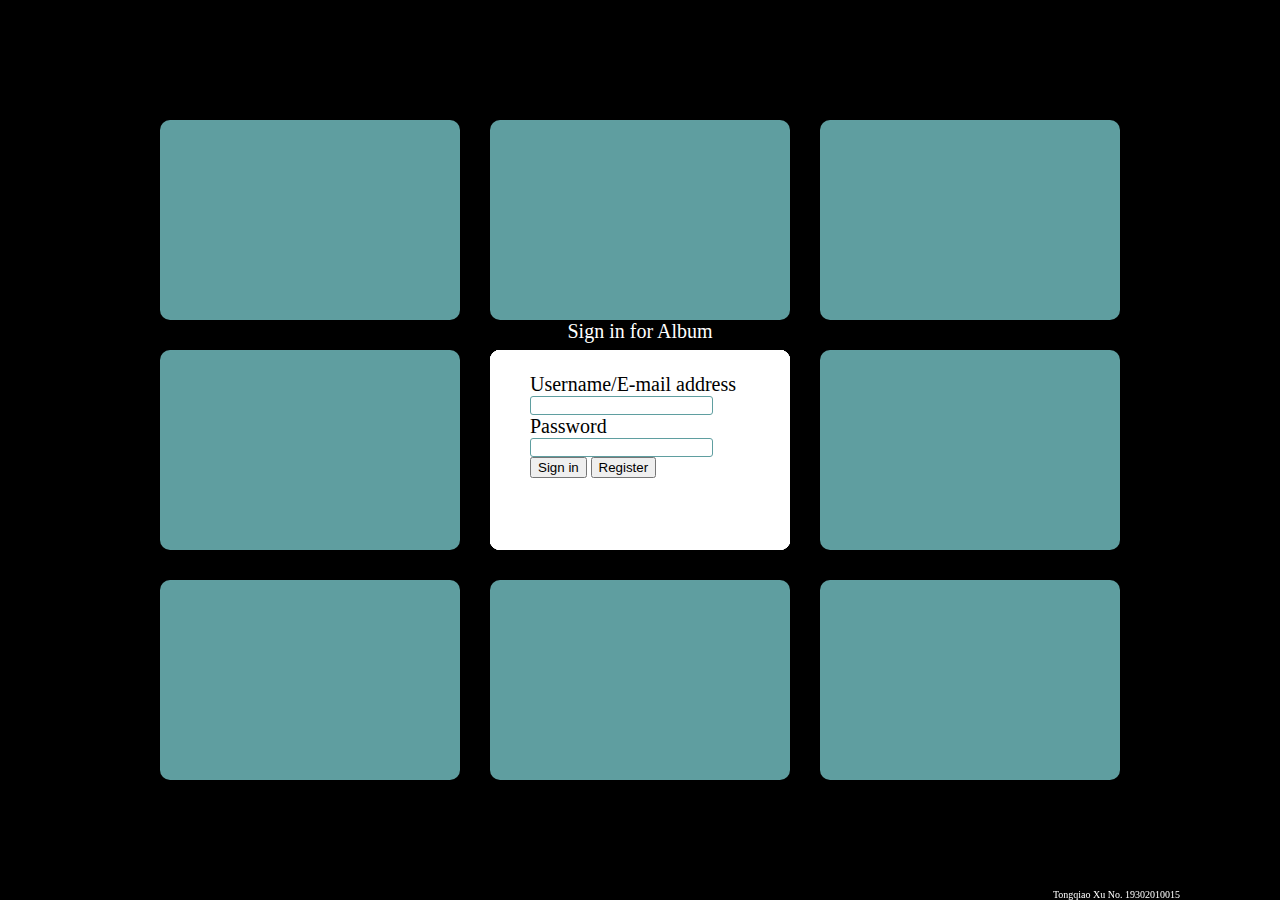
<file: index.html>
<!DOCTYPE html>
<html lang="en">
<head>
    <meta charset="UTF-8">
    <title>Login</title>
    <link rel="stylesheet" href="src/css/reset.css">
    <link rel="stylesheet" href="src/css/login.css">
    <link rel="stylesheet" href="src/css/loginFooter.css">
</head>
<body>
<div class="Middle">
    <div class="MainBoard" id="BackGround1"></div>
    <div class="MainBoard" id="BackGround2"></div>
    <div class="MainBoard" id="BackGround3"></div>
    <div class="MainBoard" id="BackGround4"></div>
    <div class="MainBoard" id="BackGround5"></div>
    <div class="MainBoard" id="BackGround6"></div>
    <div class="MainBoard" id="BackGround7"></div>
    <div class="MainBoard" id="BackGround8"></div>
    <div class="MainBoard">
        <div class="header">Sign in for Album</div>
        <div class="inputBox">
            <p>Username/E-mail address</p>
            <input class="input" type="text"><br>
            <p>Password</p>
            <input class="input" type="password"><br>
            <p></p>
            <button onclick="location.href='src/web/Home.html'">Sign in</button>
            <button onclick="location.href='src/web/Register.html'">Register</button>
        </div>
    </div>
</div>
<div class = "footer">
        <p>Tongqiao Xu  No. 19302010015</p>
</div>
</body>
</html>
</file>
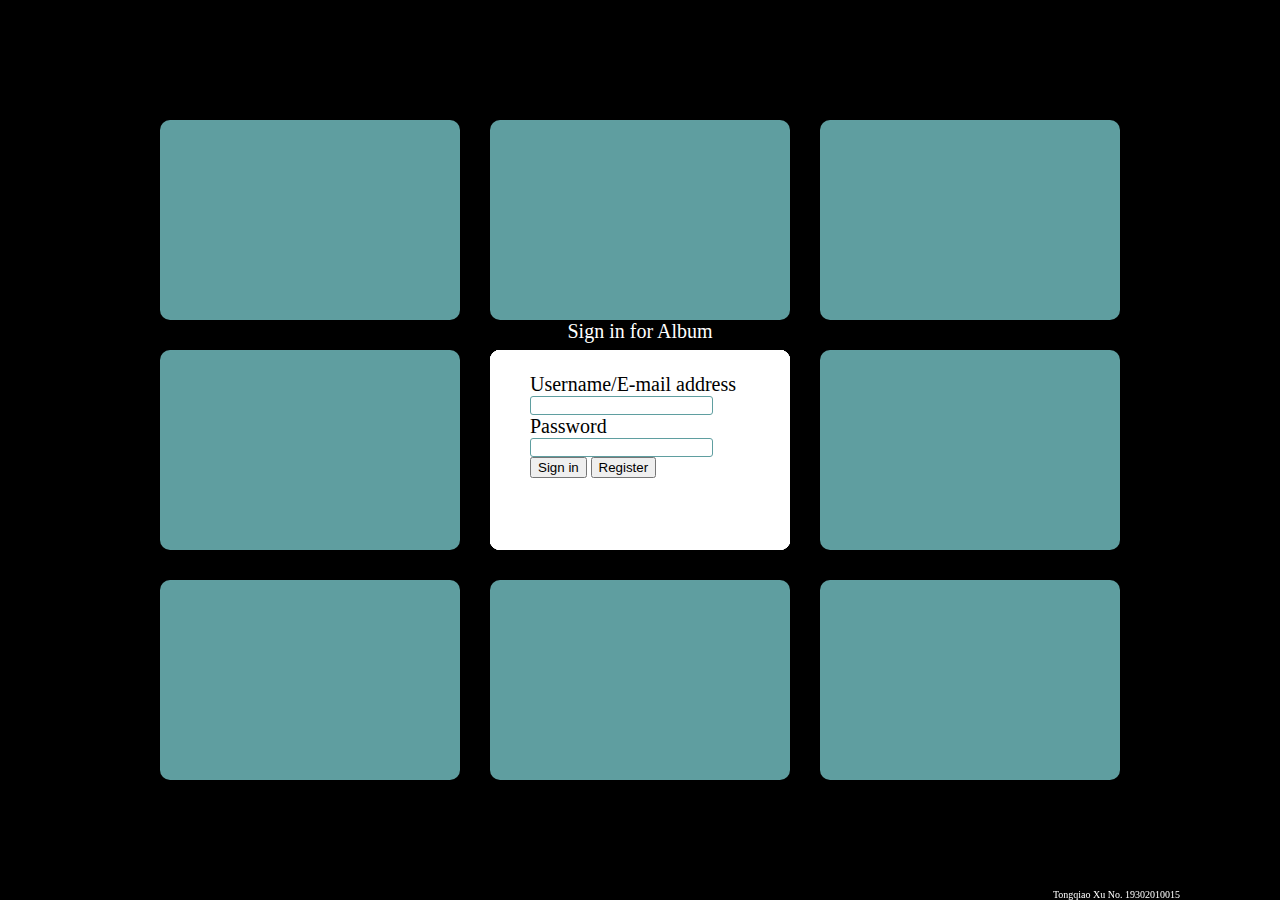
<file: src/index.html>
<!DOCTYPE html>
<html lang="en">
<head>
    <meta charset="UTF-8">
    <title>Login</title>
    <link rel="stylesheet" href="css/reset.css">
    <link rel="stylesheet" href="css/login.css">
    <link rel="stylesheet" href="css/loginFooter.css">
</head>
<body>
<div class="Middle">
    <div class="MainBoard" id="BackGround1"></div>
    <div class="MainBoard" id="BackGround2"></div>
    <div class="MainBoard" id="BackGround3"></div>
    <div class="MainBoard" id="BackGround4"></div>
    <div class="MainBoard" id="BackGround5"></div>
    <div class="MainBoard" id="BackGround6"></div>
    <div class="MainBoard" id="BackGround7"></div>
    <div class="MainBoard" id="BackGround8"></div>
    <div class="MainBoard">
        <div class="header">Sign in for Album</div>
        <div class="inputBox">
            <p>Username/E-mail address</p>
            <input class="input" type="text"><br>
            <p>Password</p>
            <input class="input" type="password"><br>
            <p></p>
            <button onclick="location.href='web/Home.html'">Sign in</button>
            <button onclick="location.href='web/Register.html'">Register</button>
        </div>
    </div>
</div>
<div class = "footer">
        <p>Tongqiao Xu  No. 19302010015</p>
</div>
</body>
</html>
</file>
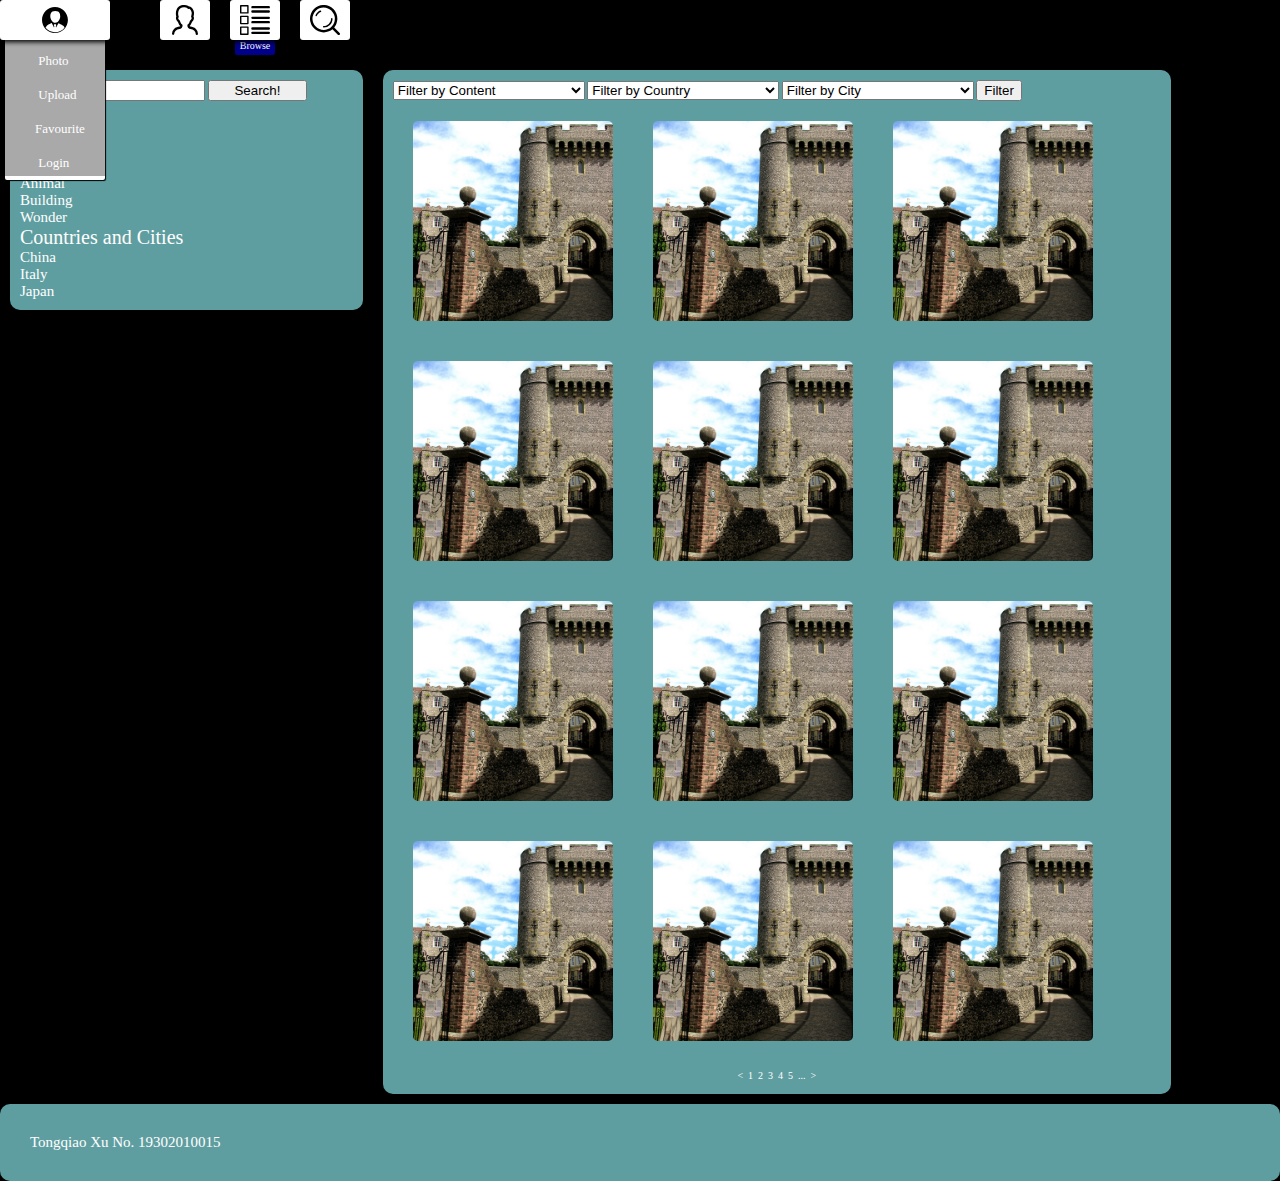
<file: src/web/Browse.html>
<!DOCTYPE html>
<html lang="en">
<head>
    <meta charset="UTF-8">
    <title>Browse</title>
    <link rel="stylesheet" href="../css/reset.css">
    <link rel="stylesheet" href="../css/browseMain.css">
    <link rel="stylesheet" href="../css/navigation.css">
    <link rel="stylesheet" href="../css/footer.css">
    <link rel="stylesheet" href="../css/common.css">
    <script src="../js/browseMenu.js"></script>
</head>
<body class="body">
    <header>
    </header>
    <nav class="nav">
        <div class="navBtnFrame" id="homeFrame" onclick="window.open('../web/Home.html','_self')">
            <div class="navBtnTag" id="homeTag">
                <a>Home</a>
            </div>
            <div class = "navBtnContent">
                <img class="navBtn" src="../../img/icons/Home.svg"/>
            </div>
        </div>
        <div class="navBtnFrame" id="browseFrame" onclick="window.open('../web/Browse.html','_self')">
            <div class="HighlightedTag" id="browseTag">
                <a>Browse</a>
            </div>
            <div class = "navBtnContent">
                <img class="navBtn" src="../../img/icons/Browse.svg">
            </div>
        </div>
        <div class="navBtnFrame" id="searchFrame">
            <div class="navBtnTag" id="searchTag">
                <a>Search</a>
            </div>
            <div class = "navBtnContent">
                <img class="navBtn" src="../../img/icons/Search.svg" onclick="window.open('../web/Search.html','_self')">
            </div>
        </div>
        <div class="navBtnFrame" id="accountFrame">
            <div class="navBtnTag" id="accountTag">
                <div class="accountListFrame">
                    <div class = "accountListBtnFrame" id="photoBtn" onclick="window.open('../web/MyPhoto.html','_self')">
                        <a class="accountListBtn"><img class="navBtn" src="../../img/icons/Photo.svg"> Photo</a>
                    </div>
                    <div class = "accountListBtnFrame" id="uploadBtn" onclick="window.open('../web/Upload.html','_self')">
                        <a class="accountListBtn"><img class="navBtn" src="../../img/icons/Upload.svg"> Upload</a>
                    </div>
                    <div class = "accountListBtnFrame" id="favorBtn"  onclick="window.open('../web/Favourite.html','_self')">
                        <a class="accountListBtn"><img class="navBtn" src="../../img/icons/Favourite.svg">Favourite</a>
                    </div>
                    <div class = "accountListBtnFrame" id="loginBtn" onclick="window.open('../index.html','_self')">
                        <a class="accountListBtn"><img class="navBtn" src="../../img/icons/Login.svg"> Login</a>
                    </div>
                </div>
            </div>
            <div class = "navBtnContent" id="accountContent">
                <img class="navBtn" src="../../img/icons/MyAccount.svg" id="accountBtn">
            </div>
        </div>
    </nav>
    <main>
        <aside class="mainFrame browseLeft">
            <div class="browseElement">
                <div class="browseSearch">
                    <input class="input" type="text"> <button class="btnSearch" onclick="alert('search!')">Search!</button><br>
                </div>
            </div>
            <div class="browseElement">
                <div class="quickSelect">
                    <h3>Content</h3>
                    <ul type="none">
                        <li>
                            <a onclick="alert('scenery!')">Scenery</a>
                        </li>
                        <li>
                            <a onclick="alert('city!')">City</a>
                        </li>
                        <li>
                            <a onclick="alert('people!')">People</a>
                        </li>
                        <li>
                            <a onclick="alert('animal!')">Animal</a>
                        </li>
                        <li>
                            <a onclick="alert('building!')">Building</a>
                        </li>
                        <li>
                            <a onclick="alert('wonder!')">Wonder</a>
                        </li>
                    </ul>
                </div>
            </div>
            <div class="browseElement">
                <div class="quickSelect">
                    <h3>Countries and Cities</h3>
                    <ul type="none">
                        <li>
                            <a onclick="alert('china!')">China</a>
                            <ul type="none" class="list">
                                <li><a onclick="alert('shanghai!')">Shanghai</a></li>
                            </ul>
                        </li>
                        <li>
                            <a onclick="alert('italy!')">Italy</a>
                            <ul type="none" class="list">
                                <li><a onclick="alert('roma!')">Roma</a></li>
                            </ul>
                        </li>
                        <li>
                            <a onclick="alert('japan!')">Japan</a>
                            <ul type="none" class="list">
                                <li><a onclick="alert('tokyo!')">Tokyo</a></li>
                                <li><a onclick="alert('osaka!')">Osaka</a></li>
                            </ul>
                        </li>
                    </ul>
                </div>
            </div>
        </aside>
        <div class="mainFrame browseRight">
            <div class="browseElement">
                <form name="form1">
                    <select class="select">
                        <option>Filter by Content</option>
                        <option>Scenery</option>
                        <option>City</option>
                    </select>
                    <select class="select" name="country" id="countries" onchange="selectCity()">
                        <option value="0">Filter by Country</option>
                        <option value="China">China</option>
                        <option value="Japan">Japan</option>
                        <option value="Italy">Italy</option>
                        <option value="America">America</option>
                    </select>
                    <select class="select" name="city">
                        <option value="0">Filter by City</option>
                    </select>
                    <button onclick="alert('filter!')">Filter</button>
                </form>
            </div>
            <div class="browseElement">
                <div class="pictureList">
                    <div class="pictureFrame">
                        <div class="pictureShowingPicture" style="background-image:url(../../img/travel-images/normal/medium/5855221959.jpg)" onclick="window.open('../web/Details.html','_self')">
                        </div>
                    </div>
                    <div class="pictureFrame">
                        <div class="pictureShowingPicture" style="background-image:url(../../img/travel-images/normal/medium/5855221959.jpg)" onclick="window.open('../web/Details.html','_self')">
                        </div>
                    </div>
                    <div class="pictureFrame">
                        <div class="pictureShowingPicture" style="background-image:url(../../img/travel-images/normal/medium/5855221959.jpg)" onclick="window.open('../web/Details.html','_self')">
                        </div>
                    </div>
                    <div class="pictureFrame">
                        <div class="pictureShowingPicture" style="background-image:url(../../img/travel-images/normal/medium/5855221959.jpg)" onclick="window.open('../web/Details.html','_self')">
                        </div>
                    </div>
                    <div class="pictureFrame">
                        <div class="pictureShowingPicture" style="background-image:url(../../img/travel-images/normal/medium/5855221959.jpg)" onclick="window.open('../web/Details.html','_self')">
                        </div>
                    </div>
                    <div class="pictureFrame">
                        <div class="pictureShowingPicture" style="background-image:url(../../img/travel-images/normal/medium/5855221959.jpg)" onclick="window.open('../web/Details.html','_self')">
                        </div>
                    </div>
                    <div class="pictureFrame">
                        <div class="pictureShowingPicture" style="background-image:url(../../img/travel-images/normal/medium/5855221959.jpg)" onclick="window.open('../web/Details.html','_self')">
                        </div>
                    </div>
                    <div class="pictureFrame">
                        <div class="pictureShowingPicture" style="background-image:url(../../img/travel-images/normal/medium/5855221959.jpg)" onclick="window.open('../web/Details.html','_self')">
                        </div>
                    </div>
                    <div class="pictureFrame">
                        <div class="pictureShowingPicture" style="background-image:url(../../img/travel-images/normal/medium/5855221959.jpg)" onclick="window.open('../web/Details.html','_self')">
                        </div>
                    </div>
                    <div class="pictureFrame">
                        <div class="pictureShowingPicture" style="background-image:url(../../img/travel-images/normal/medium/5855221959.jpg)" onclick="window.open('../web/Details.html','_self')">
                        </div>
                    </div>
                    <div class="pictureFrame">
                        <div class="pictureShowingPicture" style="background-image:url(../../img/travel-images/normal/medium/5855221959.jpg)" onclick="window.open('../web/Details.html','_self')">
                        </div>
                    </div>
                    <div class="pictureFrame">
                        <div class="pictureShowingPicture" style="background-image:url(../../img/travel-images/normal/medium/5855221959.jpg)" onclick="window.open('../web/Details.html','_self')">
                        </div>
                    </div>
                </div>
            </div>
            <div class="pageNumber">
                <a><</a>
                <a>1</a>
                <a>2</a>
                <a>3</a>
                <a>4</a>
                <a>5</a>
                <a>...</a>
                <a>></a>
            </div>
        </div>

    </main>
    <footer>
        <div>
            <p>Tongqiao Xu   No. 19302010015</p>
        </div>
    </footer>
</body>
</html>
</file>
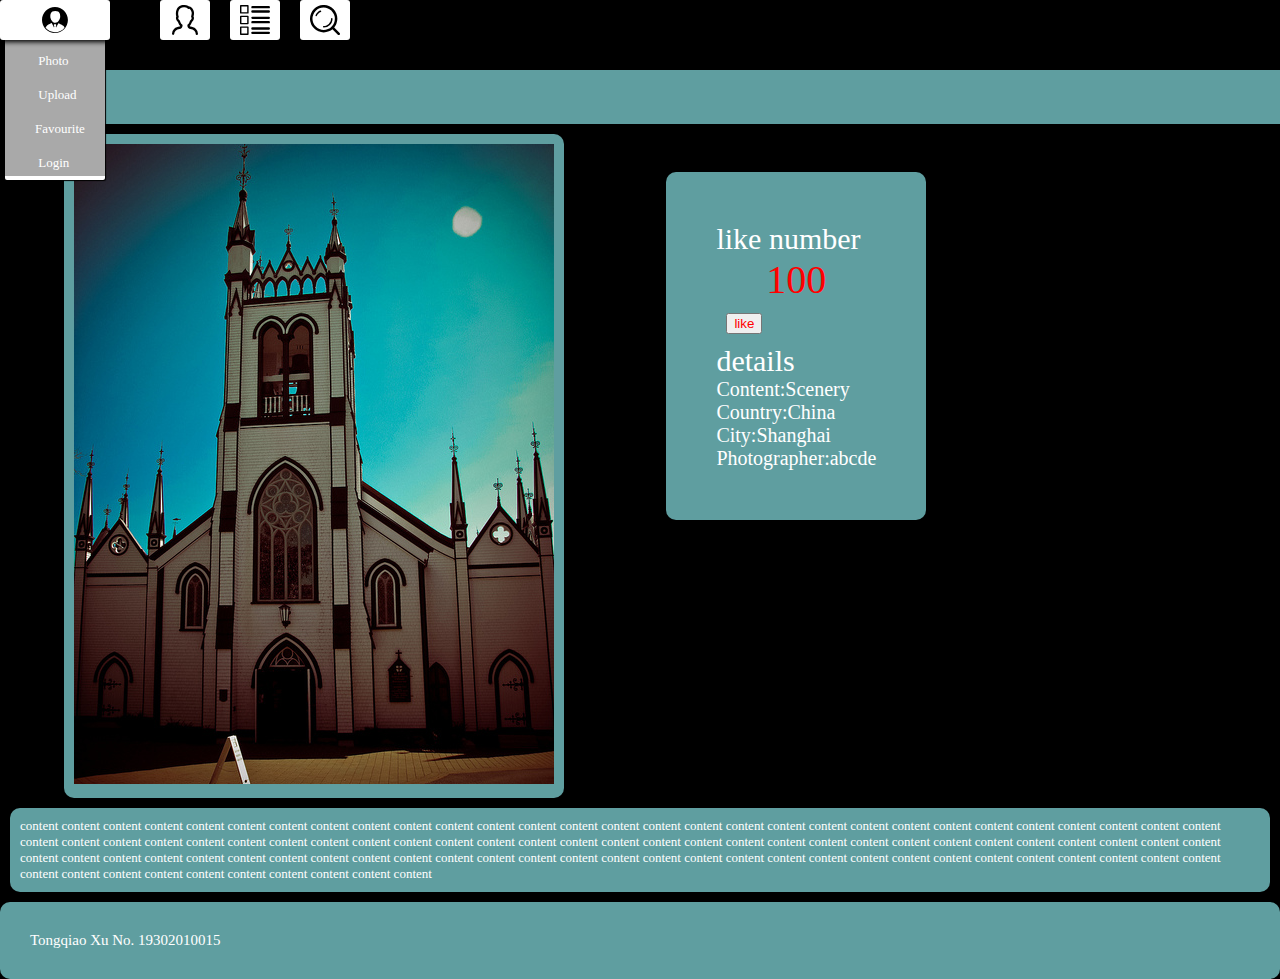
<file: src/web/Details.html>
<!DOCTYPE html>
<html lang="en">
<head>
    <meta charset="UTF-8">
    <title>Details</title>
    <link rel="stylesheet" href="../css/reset.css">
    <link rel="stylesheet" href="../css/navigation.css">
    <link rel="stylesheet" href="../css/common.css">
    <link rel="stylesheet" href="../css/footer.css">
    <link rel="stylesheet" href="../css/detailsMain.css">
</head>
<body>
    <header>
    </header>
    <nav>
        <div class="navBtnFrame" id="homeFrame" onclick="window.open('../web/Home.html','_self')">
            <div class="navBtnTag" id="homeTag">
                <a>Home</a>
            </div>
            <div class = "navBtnContent">
                <img class="navBtn" src="../../img/icons/Home.svg"/>
            </div>
        </div>
        <div class="navBtnFrame" id="browseFrame" onclick="window.open('../web/Browse.html','_self')">
            <div class="navBtnTag" id="browseTag">
                <a>Browse</a>
            </div>
            <div class = "navBtnContent">
                <img class="navBtn" src="../../img/icons/Browse.svg">
            </div>
        </div>
        <div class="navBtnFrame" id="searchFrame">
            <div class="navBtnTag" id="searchTag">
                <a>Search</a>
            </div>
            <div class = "navBtnContent">
                <img class="navBtn" src="../../img/icons/Search.svg" onclick="window.open('../web/Search.html','_self')">
            </div>
        </div>
        <div class="navBtnFrame" id="accountFrame">
            <div class="navBtnTag" id="accountTag">
                <div class="accountListFrame">
                    <div class = "accountListBtnFrame" id="photoBtn" onclick="window.open('../web/MyPhoto.html','_self')">
                        <a class="accountListBtn"><img class="navBtn" src="../../img/icons/Photo.svg"> Photo</a>
                    </div>
                    <div class = "accountListBtnFrame" id="uploadBtn" onclick="window.open('../web/Upload.html','_self')">
                        <a class="accountListBtn"><img class="navBtn" src="../../img/icons/Upload.svg"> Upload</a>
                    </div>
                    <div class = "accountListBtnFrame" id="favorBtn"  onclick="window.open('../web/Favourite.html','_self')">
                        <a class="accountListBtn"><img class="navBtn" src="../../img/icons/Favourite.svg">Favourite</a>
                    </div>
                    <div class = "accountListBtnFrame" id="loginBtn" onclick="window.open('../index.html','_self')">
                        <a class="accountListBtn"><img class="navBtn" src="../../img/icons/Login.svg"> Login</a>
                    </div>
                </div>
            </div>
            <div class = "navBtnContent" id="accountContent">
                <img class="navBtn" src="../../img/icons/MyAccount.svg" id="accountBtn">
            </div>
        </div>
        <!--        <div class="btn account">My account-->
        <!--            <div class="accountList">-->
        <!--                <a class="listContent btn" >&nbsp;Upload</a>-->
        <!--                <a class="listContent btn">nbsp;Photos</a>-->
        <!--                <a class="listContent btn">&nbsp;Favourite</a>-->
        <!--                <a class="listContent btn">Login</a>-->
        <!--            </div>-->
        <!--        </div>-->
    </nav>
    <main>
        <div class="fullSize mainFrame">
            <h1>Title</h1>
        </div>
        <div class="photo mainFrame">
            <img src="../../img/travel-images/normal/medium/5856658791.jpg">
        </div>
        <div class="mainInfo mainFrame">
                    <h1>like number <p class="number">100</p></h1>
            <button class="likeBtn" onclick="alert('like!')">like</button>
            <h1>details</h1>
            <p class="details">Content:Scenery</p>
            <p class="details">Country:China</p>
            <p class="details">City:Shanghai</p>
            <p class="details">Photographer:abcde</p>
        </div>
        <div class="mainFrame">
            <p>content content content content content content content content content content content content content content content content content content content content content content content content content content content content content content content content content content content content content content content content content content content content content content content content content content content content content content content content content content content content content content content content content content content content content content content content content content content content content content content content content content content content content content content content content content content content content content content content content</p>
        </div>
    </main>
    <footer>
        <div>
            <p>Tongqiao Xu   No. 19302010015</p>
        </div>
    </footer>

</body>
</html>
</file>
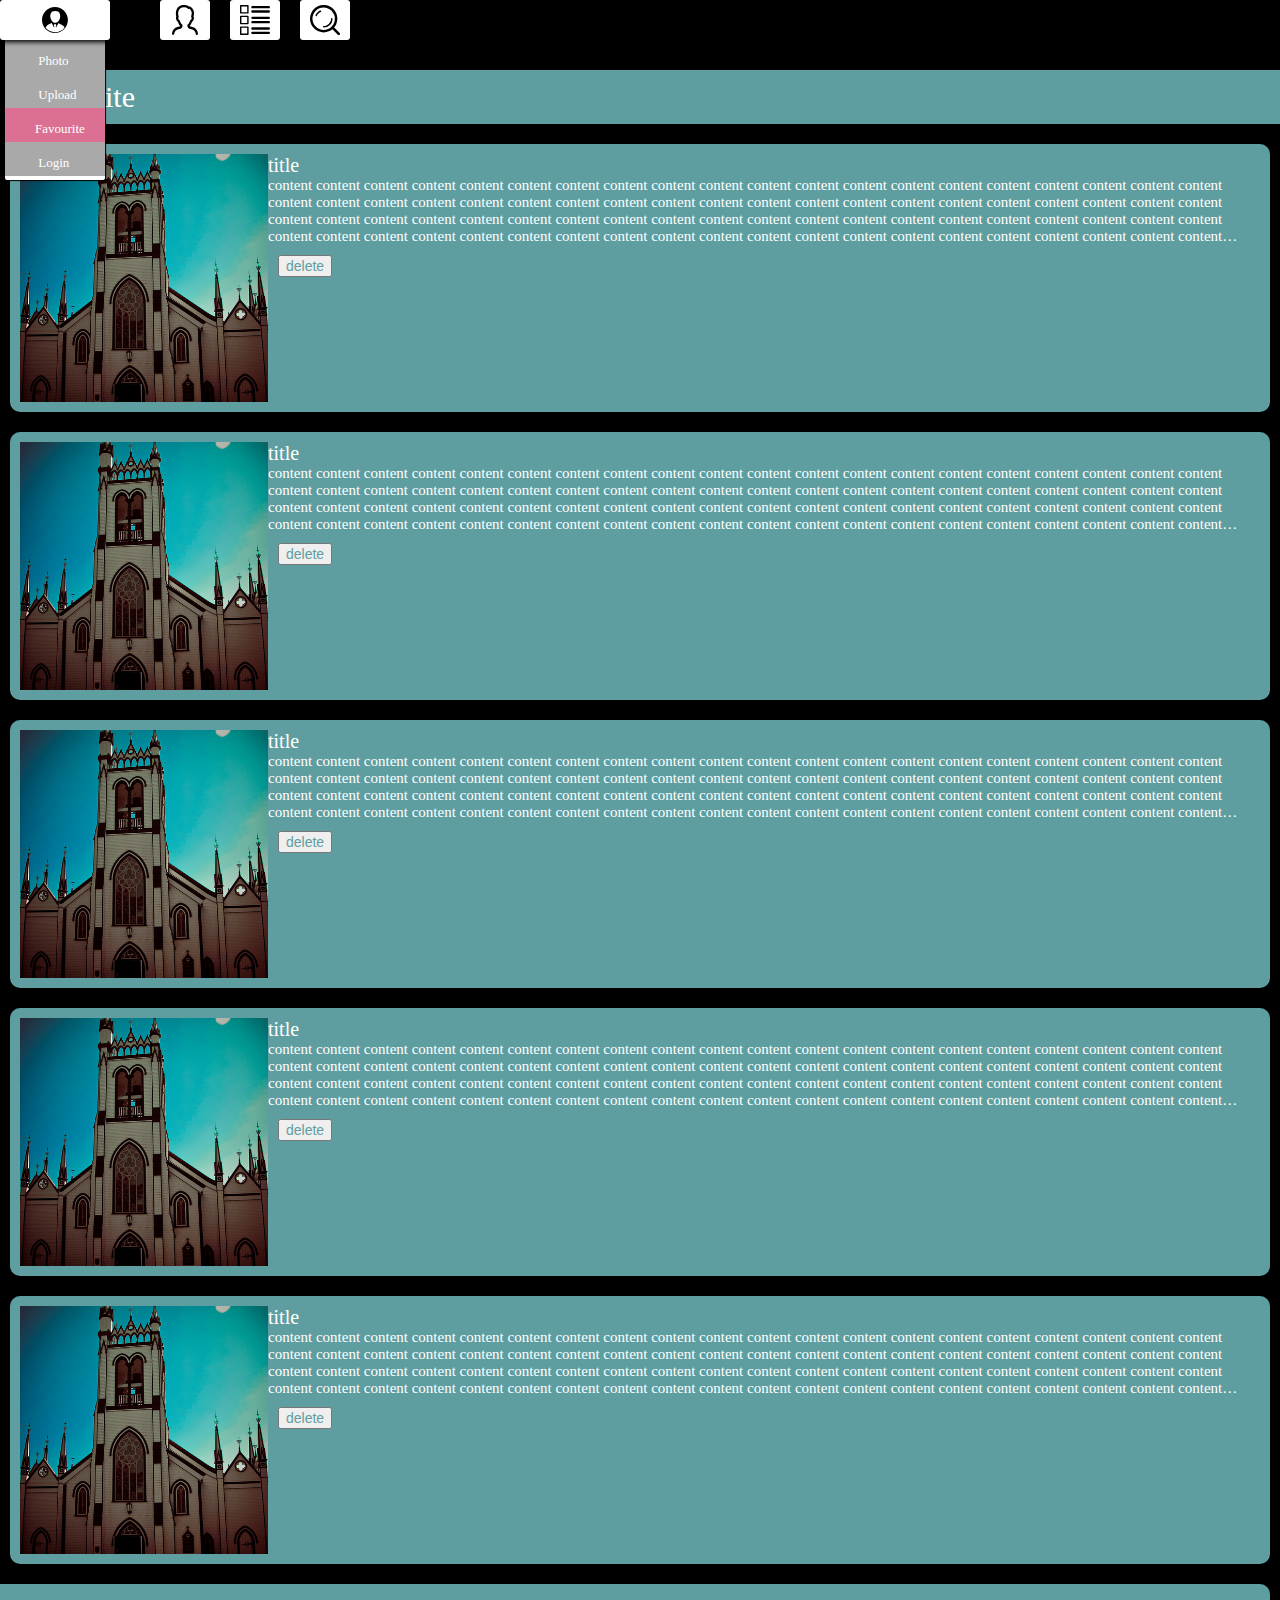
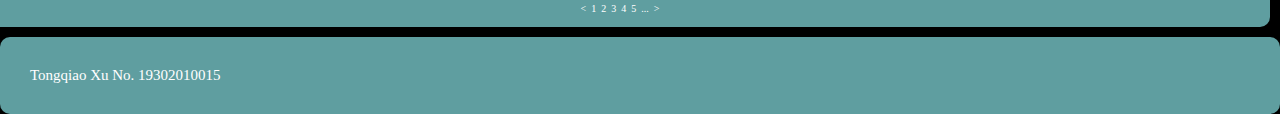
<file: src/web/Favourite.html>
<!DOCTYPE html>
<html lang="en">
<head>
    <meta charset="UTF-8">
    <title>Favourite</title>
    <link rel="stylesheet" href="../css/reset.css">
    <link rel="stylesheet" href="../css/navigation.css">
    <link rel="stylesheet" href="../css/common.css">
    <link rel="stylesheet" href="../css/favouriteMain.css">
    <link rel="stylesheet" href="../css/footer.css">
</head>
<body>
    <header>

    </header>
    <nav>
        <div class="navBtnFrame" id="homeFrame" onclick="window.open('../web/Home.html','_self')">
            <div class="navBtnTag" id="homeTag">
                <a>Home</a>
            </div>
            <div class = "navBtnContent">
                <img class="navBtn" src="../../img/icons/Home.svg"/>
            </div>
        </div>
        <div class="navBtnFrame" id="browseFrame" onclick="window.open('../web/Browse.html','_self')">
            <div class="navBtnTag" id="browseTag">
                <a>Browse</a>
            </div>
            <div class = "navBtnContent">
                <img class="navBtn" src="../../img/icons/Browse.svg">
            </div>
        </div>
        <div class="navBtnFrame" id="searchFrame">
            <div class="navBtnTag" id="searchTag">
                <a>Search</a>
            </div>
            <div class = "navBtnContent">
                <img class="navBtn" src="../../img/icons/Search.svg" onclick="window.open('../web/Search.html','_self')">
            </div>
        </div>
        <div class="navBtnFrame" id="accountFrame">
            <div class="navBtnTag" id="accountTag">
                <div class="accountListFrame">
                    <div class = "accountListBtnFrame" id="photoBtn" onclick="window.open('../web/MyPhoto.html','_self')">
                        <a class="accountListBtn"><img class="navBtn" src="../../img/icons/Photo.svg"> Photo</a>
                    </div>
                    <div class = "accountListBtnFrame" id="uploadBtn" onclick="window.open('../web/Upload.html','_self')">
                        <a class="accountListBtn"><img class="navBtn" src="../../img/icons/Upload.svg"> Upload</a>
                    </div>
                    <div class = "accountListBtnFrame" id="favorPage"  onclick="window.open('../web/Favourite.html','_self')">
                        <a class="accountListBtn"><img class="navBtn" src="../../img/icons/Favourite.svg">Favourite</a>
                    </div>
                    <div class = "accountListBtnFrame" id="loginBtn" onclick="window.open('../index.html','_self')">
                        <a class="accountListBtn"><img class="navBtn" src="../../img/icons/Login.svg"> Login</a>
                    </div>
                </div>
            </div>
            <div class = "navBtnContent" id="accountContent">
                <img class="navBtn" src="../../img/icons/MyAccount.svg" id="accountBtn">
            </div>
        </div>
    </nav>
    <main>
        <div class="fullSize mainFrame">
            <h1>Favourite</h1>
        </div>
        <div class="mainFrame">
                <div class="floatLeft pictureShowingFrame" onclick="window.open('../web/Details.html','_self')">
                    <div class="pictureShowing" style="background-image:url(../../img/travel-images/normal/medium/5856658791.jpg)"></div>
                </div>
                <div class="words">
                    <h4>title</h4>
                    <p class="content">content content content content content content content content content content content content content content content content content content content content content content content content content content content content content content content content content content content content content content content content content content content content content content content content content content content content content content content content content content content content content content content content content content content content content content content content content content content content content content content content content content content content content content content content content content content content content content content content content</p>
                </div>
                <button class="delete" onclick="alert('delete!')">delete</button>
        </div>
        <div class="mainFrame">
            <div class="floatLeft pictureShowingFrame" onclick="window.open('../web/Details.html','_self')">
                <div class="pictureShowing" style="background-image:url(../../img/travel-images/normal/medium/5856658791.jpg)"></div>
            </div>
            <div class="words">
                <h4>title</h4>
                <p class="content">content content content content content content content content content content content content content content content content content content content content content content content content content content content content content content content content content content content content content content content content content content content content content content content content content content content content content content content content content content content content content content content content content content content content content content content content content content content content content content content content content content content content content content content content content content content content content content content content content</p>
            </div>
            <button class="delete" onclick="alert('delete!')">delete</button>
        </div>
        <div class="mainFrame">
            <div class="floatLeft pictureShowingFrame" onclick="window.open('../web/Details.html','_self')">
                <div class="pictureShowing" style="background-image:url(../../img/travel-images/normal/medium/5856658791.jpg)"></div>
            </div>
            <div class="words">
                <h4>title</h4>
                <p class="content">content content content content content content content content content content content content content content content content content content content content content content content content content content content content content content content content content content content content content content content content content content content content content content content content content content content content content content content content content content content content content content content content content content content content content content content content content content content content content content content content content content content content content content content content content content content content content content content content content</p>
            </div>
            <button class="delete" onclick="alert('delete!')">delete</button>
        </div>
        <div class="mainFrame">
            <div class="floatLeft pictureShowingFrame" onclick="window.open('../web/Details.html','_self')">
                <div class="pictureShowing" style="background-image:url(../../img/travel-images/normal/medium/5856658791.jpg)"></div>
            </div>
            <div class="words">
                <h4>title</h4>
                <p class="content">content content content content content content content content content content content content content content content content content content content content content content content content content content content content content content content content content content content content content content content content content content content content content content content content content content content content content content content content content content content content content content content content content content content content content content content content content content content content content content content content content content content content content content content content content content content content content content content content content</p>
            </div>
            <button class="delete" onclick="alert('delete!')">delete</button>
        </div>
        <div class="mainFrame">
            <div class="floatLeft pictureShowingFrame" onclick="window.open('../web/Details.html','_self')">
                <div class="pictureShowing" style="background-image:url(../../img/travel-images/normal/medium/5856658791.jpg)"></div>
            </div>
            <div class="words">
                <h4>title</h4>
                <p class="content">content content content content content content content content content content content content content content content content content content content content content content content content content content content content content content content content content content content content content content content content content content content content content content content content content content content content content content content content content content content content content content content content content content content content content content content content content content content content content content content content content content content content content content content content content content content content content content content content content</p>
            </div>
            <button class="delete" onclick="alert('delete!')">delete</button>
        </div>
        <div class="mainFrame pageNumber">
            <a><</a>
            <a>1</a>
            <a>2</a>
            <a>3</a>
            <a>4</a>
            <a>5</a>
            <a>...</a>
            <a>></a>
        </div>
    </main>
    <footer>
        <div>
            <p>Tongqiao Xu   No. 19302010015</p>
        </div>
    </footer>
</body>
</html>
</file>
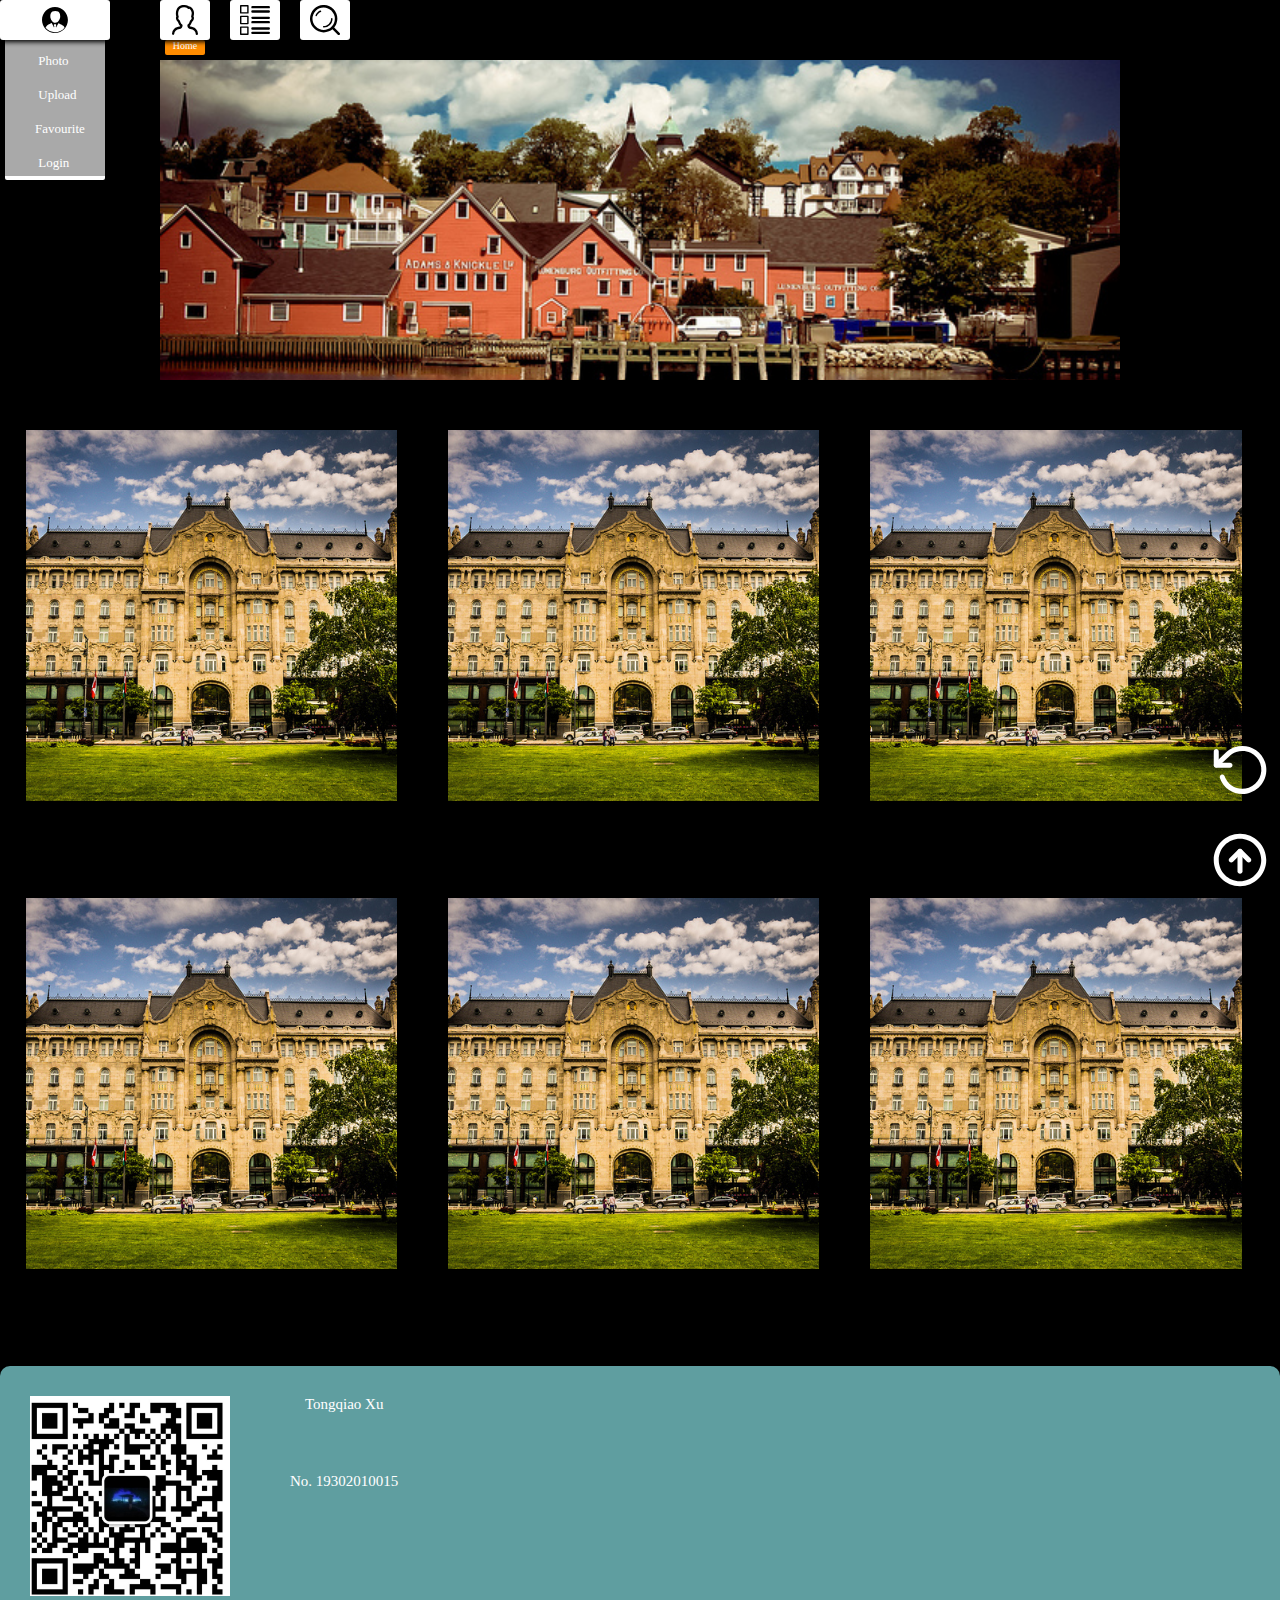
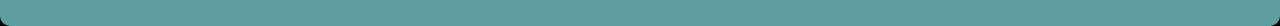
<file: src/web/Home.html>
<!DOCTYPE html>
<html lang="en">
<head>
    <meta charset="UTF-8">
    <title>Home</title>
    <link rel="stylesheet" href="../css/reset.css">
    <link rel="stylesheet" href="../css/navigation.css">
    <link rel="stylesheet" href="../css/homeMain.css">
    <link rel="stylesheet" href="../css/homeFixedButton.css">
    <link rel="stylesheet" href="../css/common.css">
    <link rel="stylesheet" href="../css/footer.css">
</head>
<body>
    <header>
    </header>
        <nav>
            <div class="navBtnFrame" id="homeFrame" onclick="window.open('../web/Home.html','_self')">
                <div class="HighlightedTag" id="homeTag">
                    <a>Home</a>
                </div>
                <div class = "navBtnContent">
                    <img class="navBtn" src="../../img/icons/Home.svg"/>
                </div>
            </div>
            <div class="navBtnFrame" id="browseFrame" onclick="window.open('../web/Browse.html','_self')">
                <div class="navBtnTag" id="browseTag">
                    <a>Browse</a>
                </div>
                <div class = "navBtnContent">
                    <img class="navBtn" src="../../img/icons/Browse.svg">
                </div>
            </div>
            <div class="navBtnFrame" id="searchFrame">
                <div class="navBtnTag" id="searchTag">
                    <a>Search</a>
                </div>
                <div class = "navBtnContent">
                    <img class="navBtn" src="../../img/icons/Search.svg" onclick="window.open('../web/Search.html','_self')">
                </div>
            </div>
            <div class="navBtnFrame" id="accountFrame">
                <div class="navBtnTag" id="accountTag">
                    <div class="accountListFrame">
                        <div class = "accountListBtnFrame" id="photoBtn" onclick="window.open('../web/MyPhoto.html','_self')">
                            <a class="accountListBtn"><img class="navBtn" src="../../img/icons/Photo.svg"> Photo</a>
                        </div>
                        <div class = "accountListBtnFrame" id="uploadBtn" onclick="window.open('../web/Upload.html','_self')">
                            <a class="accountListBtn"><img class="navBtn" src="../../img/icons/Upload.svg"> Upload</a>
                        </div>
                        <div class = "accountListBtnFrame" id="favorBtn"  onclick="window.open('../web/Favourite.html','_self')">
                            <a class="accountListBtn"><img class="navBtn" src="../../img/icons/Favourite.svg">Favourite</a>
                        </div>
                        <div class = "accountListBtnFrame" id="loginBtn" onclick="window.open('../index.html','_self')">
                            <a class="accountListBtn"><img class="navBtn" src="../../img/icons/Login.svg"> Login</a>
                        </div>
                    </div>
                </div>
                <div class = "navBtnContent" id="accountContent">
                    <img class="navBtn" src="../../img/icons/MyAccount.svg" id="accountBtn">
                </div>
            </div>
            <!--        <div class="btn account">My account-->
            <!--            <div class="accountList">-->
            <!--                <a class="listContent btn" >&nbsp;Upload</a>-->
            <!--                <a class="listContent btn">nbsp;Photos</a>-->
            <!--                <a class="listContent btn">&nbsp;Favourite</a>-->
            <!--                <a class="listContent btn">Login</a>-->
            <!--            </div>-->
            <!--        </div>-->
        </nav>
    <main>
        <div class="pictureShowingFrame" id="headPictureFrame" onclick="window.open('../web/Details.html','_self')">
            <div class="pictureShowing" id="headPicture" style="background-image:url(../../img/travel-images/normal/medium/5856697109.jpg)"> </div>
        </div>
        <div class="miniPictureShowingElement" onclick="window.open('../web/Details.html','_self')">
            <div class="pictureShowingFrame">
                <div class="pictureShowing" style="background-image:url(../../img/travel-images/normal/medium/8731526170.jpg)"></div>
            </div>
            <div class="introductionWords">
                <p class="blackFont introductionWordsTitle">Title Title Title Title Title Title Title Title Title Title Title Title Title Title Title Title Title Title Title Title Title Title Title Title Title Title Title Title Title Title Title Title Title Title Title Title Title Title Title Title Title Title Title </p>
                <p class="blackFont introductionWordsContent">Content Content Content Content Content Content Content Content Content Content Content Content Content Content Content Content Content Content Content Content Content Content Content Content Content Content Content Content Content Content Content Content Content Content Content Content Content Content Content Content Content Content Content Content Content Content Content Content Content Content Content Content Content Content Content Content Content Content Content Content Content Content Content Content Content Content Content Content Content Content Content Content Content Content Content Content Content Content Content Content Content Content Content Content Content Content Content Content Content Content Content Content Content Content Content Content Content Content Content </p>
            </div>
        </div>
        <div class="miniPictureShowingElement" onclick="window.open('../web/Details.html','_self')">
            <div class="pictureShowingFrame">
                <div class="pictureShowing" style="background-image:url(../../img/travel-images/normal/medium/8731526170.jpg)"></div>
            </div>
            <div class="introductionWords">
                <p class="blackFont introductionWordsTitle">Title Title Title Title Title Title Title Title Title Title Title Title Title Title Title Title Title Title Title Title Title Title Title Title Title Title Title Title Title Title Title Title Title Title Title Title Title Title Title Title Title Title Title </p>
                <p class="blackFont introductionWordsContent">Content Content Content Content Content Content Content Content Content Content Content Content Content Content Content Content Content Content Content Content Content Content Content Content Content Content Content Content Content Content Content Content Content Content Content Content Content Content Content Content Content Content Content Content Content Content Content Content Content Content Content Content Content Content Content Content Content Content Content Content Content Content Content Content Content Content Content Content Content Content Content Content Content Content Content Content Content Content Content Content Content Content Content Content Content Content Content Content Content Content Content Content Content Content Content Content Content Content Content </p>
            </div>
        </div>
        <div class="miniPictureShowingElement" onclick="window.open('../web/Details.html','_self')">
            <div class="pictureShowingFrame">
                <div class="pictureShowing" style="background-image:url(../../img/travel-images/normal/medium/8731526170.jpg)"></div>
            </div>
            <div class="introductionWords">
                <p class="blackFont introductionWordsTitle">Title Title Title Title Title Title Title Title Title Title Title Title Title Title Title Title Title Title Title Title Title Title Title Title Title Title Title Title Title Title Title Title Title Title Title Title Title Title Title Title Title Title Title </p>
                <p class="blackFont introductionWordsContent">Content Content Content Content Content Content Content Content Content Content Content Content Content Content Content Content Content Content Content Content Content Content Content Content Content Content Content Content Content Content Content Content Content Content Content Content Content Content Content Content Content Content Content Content Content Content Content Content Content Content Content Content Content Content Content Content Content Content Content Content Content Content Content Content Content Content Content Content Content Content Content Content Content Content Content Content Content Content Content Content Content Content Content Content Content Content Content Content Content Content Content Content Content Content Content Content Content Content Content </p>
            </div>
        </div>
        <div class="miniPictureShowingElement" onclick="window.open('../web/Details.html','_self')">
            <div class="pictureShowingFrame">
                <div class="pictureShowing" style="background-image:url(../../img/travel-images/normal/medium/8731526170.jpg)"></div>
            </div>
            <div class="introductionWords">
                <p class="blackFont introductionWordsTitle">Title Title Title Title Title Title Title Title Title Title Title Title Title Title Title Title Title Title Title Title Title Title Title Title Title Title Title Title Title Title Title Title Title Title Title Title Title Title Title Title Title Title Title </p>
                <p class="blackFont introductionWordsContent">Content Content Content Content Content Content Content Content Content Content Content Content Content Content Content Content Content Content Content Content Content Content Content Content Content Content Content Content Content Content Content Content Content Content Content Content Content Content Content Content Content Content Content Content Content Content Content Content Content Content Content Content Content Content Content Content Content Content Content Content Content Content Content Content Content Content Content Content Content Content Content Content Content Content Content Content Content Content Content Content Content Content Content Content Content Content Content Content Content Content Content Content Content Content Content Content Content Content Content </p>
            </div>
        </div>
        <div class="miniPictureShowingElement" onclick="window.open('../web/Details.html','_self')">
            <div class="pictureShowingFrame">
                <div class="pictureShowing" style="background-image:url(../../img/travel-images/normal/medium/8731526170.jpg)"></div>
            </div>
            <div class="introductionWords">
                <p class="blackFont introductionWordsTitle">Title Title Title Title Title Title Title Title Title Title Title Title Title Title Title Title Title Title Title Title Title Title Title Title Title Title Title Title Title Title Title Title Title Title Title Title Title Title Title Title Title Title Title </p>
                <p class="blackFont introductionWordsContent">Content Content Content Content Content Content Content Content Content Content Content Content Content Content Content Content Content Content Content Content Content Content Content Content Content Content Content Content Content Content Content Content Content Content Content Content Content Content Content Content Content Content Content Content Content Content Content Content Content Content Content Content Content Content Content Content Content Content Content Content Content Content Content Content Content Content Content Content Content Content Content Content Content Content Content Content Content Content Content Content Content Content Content Content Content Content Content Content Content Content Content Content Content Content Content Content Content Content Content </p>
            </div>
        </div>
        <div class="miniPictureShowingElement" onclick="window.open('../web/Details.html','_self')">
            <div class="pictureShowingFrame">
                <div class="pictureShowing" style="background-image:url(../../img/travel-images/normal/medium/8731526170.jpg)"></div>
            </div>
            <div class="introductionWords">
                <p class="blackFont introductionWordsTitle">Title Title Title Title Title Title Title Title Title Title Title Title Title Title Title Title Title Title Title Title Title Title Title Title Title Title Title Title Title Title Title Title Title Title Title Title Title Title Title Title Title Title Title </p>
                <p class="blackFont introductionWordsContent">Content Content Content Content Content Content Content Content Content Content Content Content Content Content Content Content Content Content Content Content Content Content Content Content Content Content Content Content Content Content Content Content Content Content Content Content Content Content Content Content Content Content Content Content Content Content Content Content Content Content Content Content Content Content Content Content Content Content Content Content Content Content Content Content Content Content Content Content Content Content Content Content Content Content Content Content Content Content Content Content Content Content Content Content Content Content Content Content Content Content Content Content Content Content Content Content Content Content Content </p>
            </div>
        </div>
    </main>
    <footer>
        <img src="../../img/icons/qrCode.jpg" height="200" width="200">
        <div>
            <p>Tongqiao Xu</p>
            <p>No. 19302010015</p>
        </div>
    </footer>
    <a href="#top"><img class="fixedButton" id="back" src="../../img/icons/toTheTop.svg"></a>
    <img class="fixedButton" id="up" src="../../img/icons/refresh.svg" onclick="alert('refreshed')">
</body>
</html>
</file>
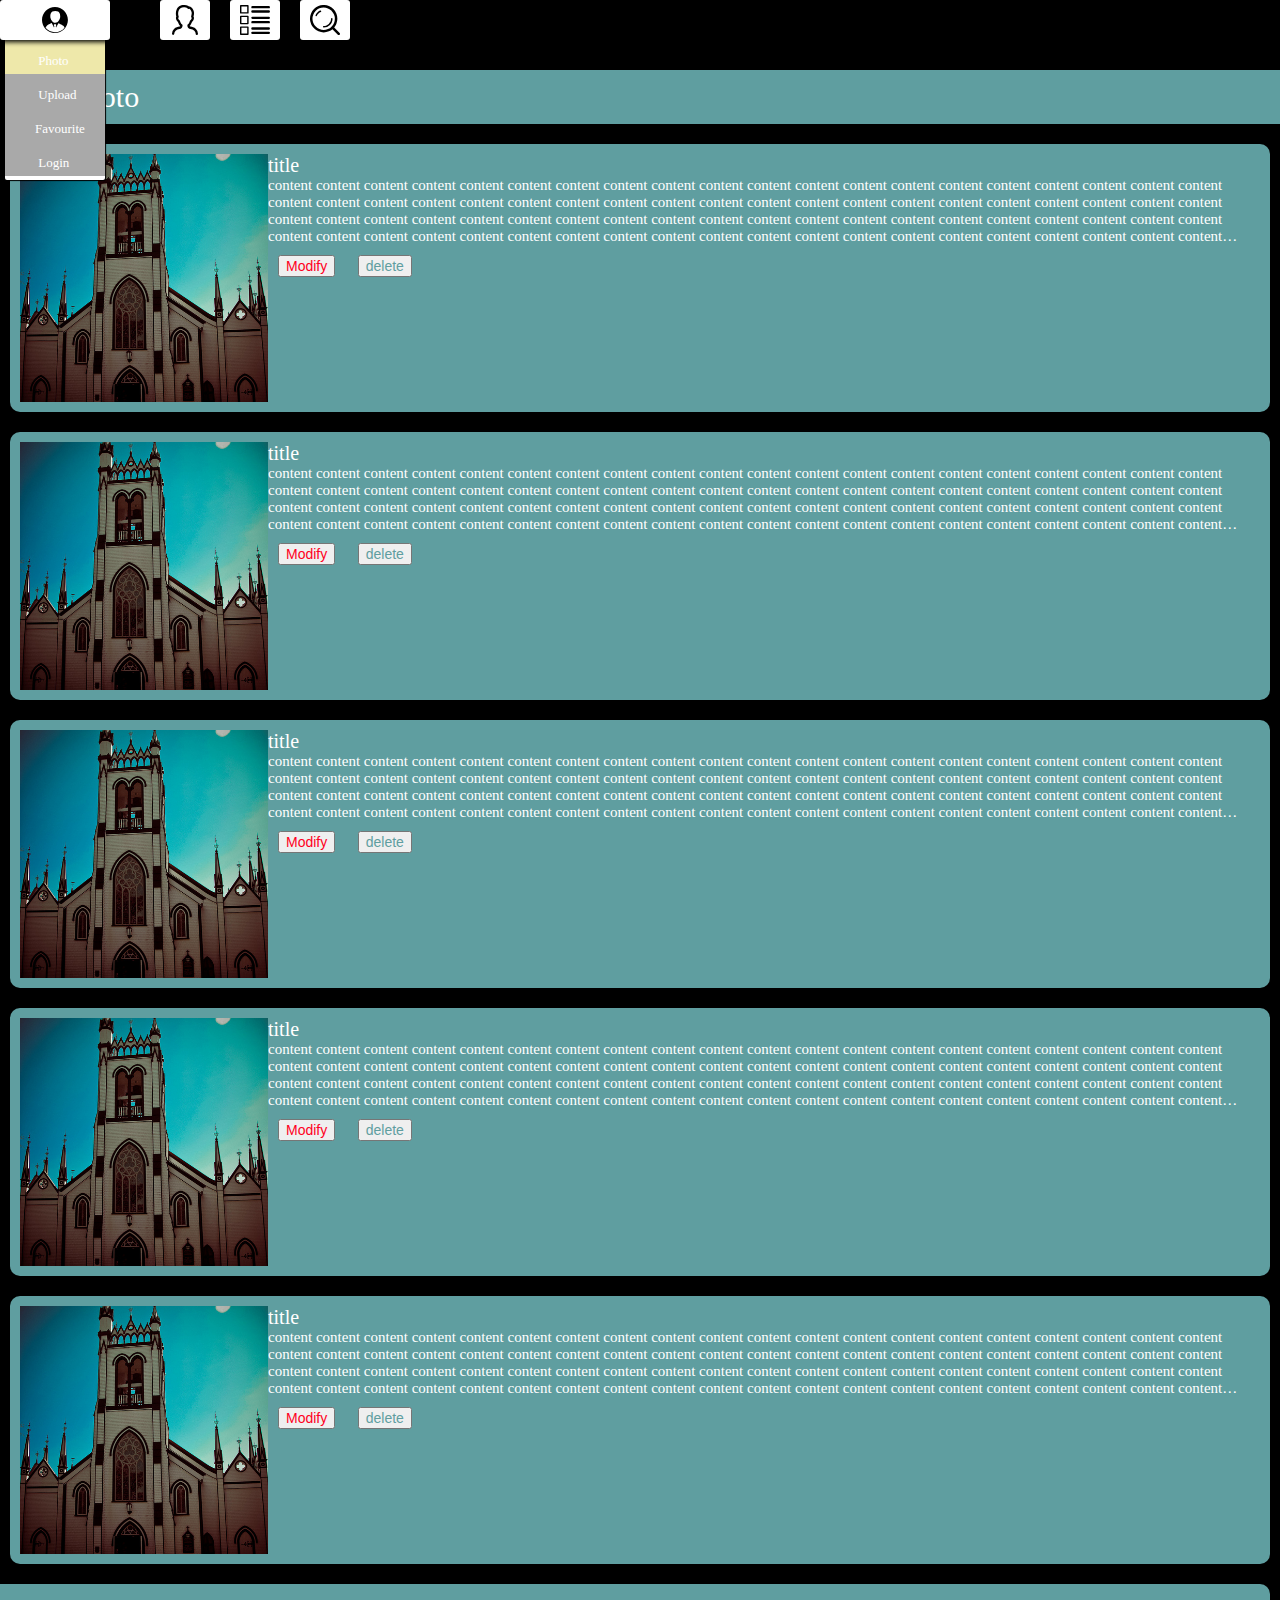
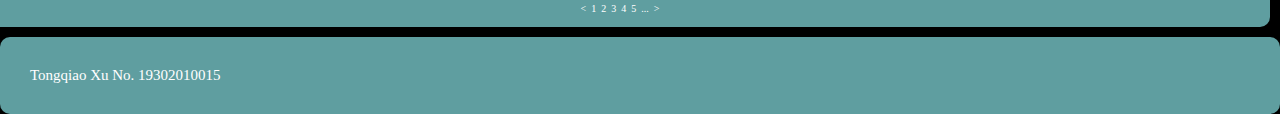
<file: src/web/MyPhoto.html>
<!DOCTYPE html>
<html lang="en">
<head>
    <meta charset="UTF-8">
    <title>My Photo</title>
    <link rel="stylesheet" href="../css/reset.css">
    <link rel="stylesheet" href="../css/navigation.css">
    <link rel="stylesheet" href="../css/common.css">
    <link rel="stylesheet" href="../css/footer.css">
    <link rel="stylesheet" href="../css/myPhotoMain.css">
</head>
<body>
    <header>

    </header>
    <nav>
        <div class="navBtnFrame" id="homeFrame" onclick="window.open('../web/Home.html','_self')">
            <div class="navBtnTag" id="homeTag">
                <a>Home</a>
            </div>
            <div class = "navBtnContent">
                <img class="navBtn" src="../../img/icons/Home.svg"/>
            </div>
        </div>
        <div class="navBtnFrame" id="browseFrame" onclick="window.open('../web/Browse.html','_self')">
            <div class="navBtnTag" id="browseTag">
                <a>Browse</a>
            </div>
            <div class = "navBtnContent">
                <img class="navBtn" src="../../img/icons/Browse.svg">
            </div>
        </div>
        <div class="navBtnFrame" id="searchFrame">
            <div class="navBtnTag" id="searchTag">
                <a>Search</a>
            </div>
            <div class = "navBtnContent">
                <img class="navBtn" src="../../img/icons/Search.svg" onclick="window.open('../web/Search.html','_self')">
            </div>
        </div>
        <div class="navBtnFrame" id="accountFrame">
            <div class="navBtnTag" id="accountTag">
                <div class="accountListFrame">
                    <div class = "accountListBtnFrame" id="photoPage" onclick="window.open('../web/MyPhoto.html','_self')">
                        <a class="accountListBtn"><img class="navBtn" src="../../img/icons/Photo.svg"> Photo</a>
                    </div>
                    <div class = "accountListBtnFrame" id="uploadBtn" onclick="window.open('../web/Upload.html','_self')">
                        <a class="accountListBtn"><img class="navBtn" src="../../img/icons/Upload.svg"> Upload</a>
                    </div>
                    <div class = "accountListBtnFrame" id="favorBtn"  onclick="window.open('../web/Favourite.html','_self')">
                        <a class="accountListBtn"><img class="navBtn" src="../../img/icons/Favourite.svg">Favourite</a>
                    </div>
                    <div class = "accountListBtnFrame" id="loginBtn" onclick="window.open('../../index.html','_self')">
                        <a class="accountListBtn"><img class="navBtn" src="../../img/icons/Login.svg"> Login</a>
                    </div>
                </div>
            </div>
            <div class = "navBtnContent" id="accountContent">
                <img class="navBtn" src="../../img/icons/MyAccount.svg" id="accountBtn">
            </div>
        </div>

    </nav>
    <main>
        <div class="fullSize mainFrame">
            <h1>My Photo</h1>
        </div>
        <div class="mainFrame">
            <div class="resultFrame">
                <div class="floatLeft pictureShowingFrame" onclick="window.open('../web/Details.html','_self')">
                    <div class="pictureShowing" style="background-image:url(../../img/travel-images/normal/medium/5856658791.jpg)"></div>
                </div>
                <div class="resultWords">
                    <h4>title</h4>
                    <p class="content">content content content content content content content content content content content content content content content content content content content content content content content content content content content content content content content content content content content content content content content content content content content content content content content content content content content content content content content content content content content content content content content content content content content content content content content content content content content content content content content content content content content content content content content content content content content content content content content content content</p>
                </div>
                <button class="modify" onclick="window.open('../web/Upload.html','_self')">Modify</button>
                <button class="delete" onclick="alert('delete!')">delete</button>
            </div>
        </div>
        <div class="mainFrame">
            <div class="resultFrame">
                <div class="floatLeft pictureShowingFrame" onclick="window.open('../web/Details.html','_self')">
                    <div class="pictureShowing" style="background-image:url(../../img/travel-images/normal/medium/5856658791.jpg)"></div>
                </div>
                <div class="resultWords">
                    <h4>title</h4>
                    <p class="content">content content content content content content content content content content content content content content content content content content content content content content content content content content content content content content content content content content content content content content content content content content content content content content content content content content content content content content content content content content content content content content content content content content content content content content content content content content content content content content content content content content content content content content content content content content content content content content content content content</p>
                </div>
                <button class="modify" onclick="window.open('../web/Upload.html','_self')">Modify</button>
                <button class="delete" onclick="alert('delete!')">delete</button>
            </div>
        </div>
        <div class="mainFrame">
            <div class="resultFrame">
                <div class="floatLeft pictureShowingFrame" onclick="window.open('../web/Details.html','_self')">
                    <div class="pictureShowing" style="background-image:url(../../img/travel-images/normal/medium/5856658791.jpg)"></div>
                </div>
                <div class="resultWords">
                    <h4>title</h4>
                    <p class="content">content content content content content content content content content content content content content content content content content content content content content content content content content content content content content content content content content content content content content content content content content content content content content content content content content content content content content content content content content content content content content content content content content content content content content content content content content content content content content content content content content content content content content content content content content content content content content content content content content</p>
                </div>
                <button class="modify" onclick="window.open('../web/Upload.html','_self')">Modify</button>
                <button class="delete" onclick="alert('delete!')">delete</button>
            </div>
        </div>
        <div class="mainFrame">
            <div class="resultFrame">
                <div class="floatLeft pictureShowingFrame" onclick="window.open('../web/Details.html','_self')">
                    <div class="pictureShowing" style="background-image:url(../../img/travel-images/normal/medium/5856658791.jpg)"></div>
                </div>
                <div class="resultWords">
                    <h4>title</h4>
                    <p class="content">content content content content content content content content content content content content content content content content content content content content content content content content content content content content content content content content content content content content content content content content content content content content content content content content content content content content content content content content content content content content content content content content content content content content content content content content content content content content content content content content content content content content content content content content content content content content content content content content content</p>
                </div>
                <button class="modify" onclick="window.open('../web/Upload.html','_self')">Modify</button>
                <button class="delete" onclick="alert('delete!')">delete</button>
            </div>
        </div>
        <div class="mainFrame">
            <div class="resultFrame">
                <div class="floatLeft pictureShowingFrame" onclick="window.open('../web/Details.html','_self')">
                    <div class="pictureShowing" style="background-image:url(../../img/travel-images/normal/medium/5856658791.jpg)"></div>
                </div>
                <div class="resultWords">
                    <h4>title</h4>
                    <p class="content">content content content content content content content content content content content content content content content content content content content content content content content content content content content content content content content content content content content content content content content content content content content content content content content content content content content content content content content content content content content content content content content content content content content content content content content content content content content content content content content content content content content content content content content content content content content content content content content content content</p>
                </div>
                <button class="modify" onclick="window.open('../web/Upload.html','_self')">Modify</button>
                <button class="delete" onclick="alert('delete!')">delete</button>
            </div>
        </div>
        <div class="mainFrame pageNumber">
            <a><</a>
            <a>1</a>
            <a>2</a>
            <a>3</a>
            <a>4</a>
            <a>5</a>
            <a>...</a>
            <a>></a>
        </div>
    </main>
    <footer>
        <div>
            <p>Tongqiao Xu   No. 19302010015</p>
        </div>
    </footer>

</body>
</html>
</file>
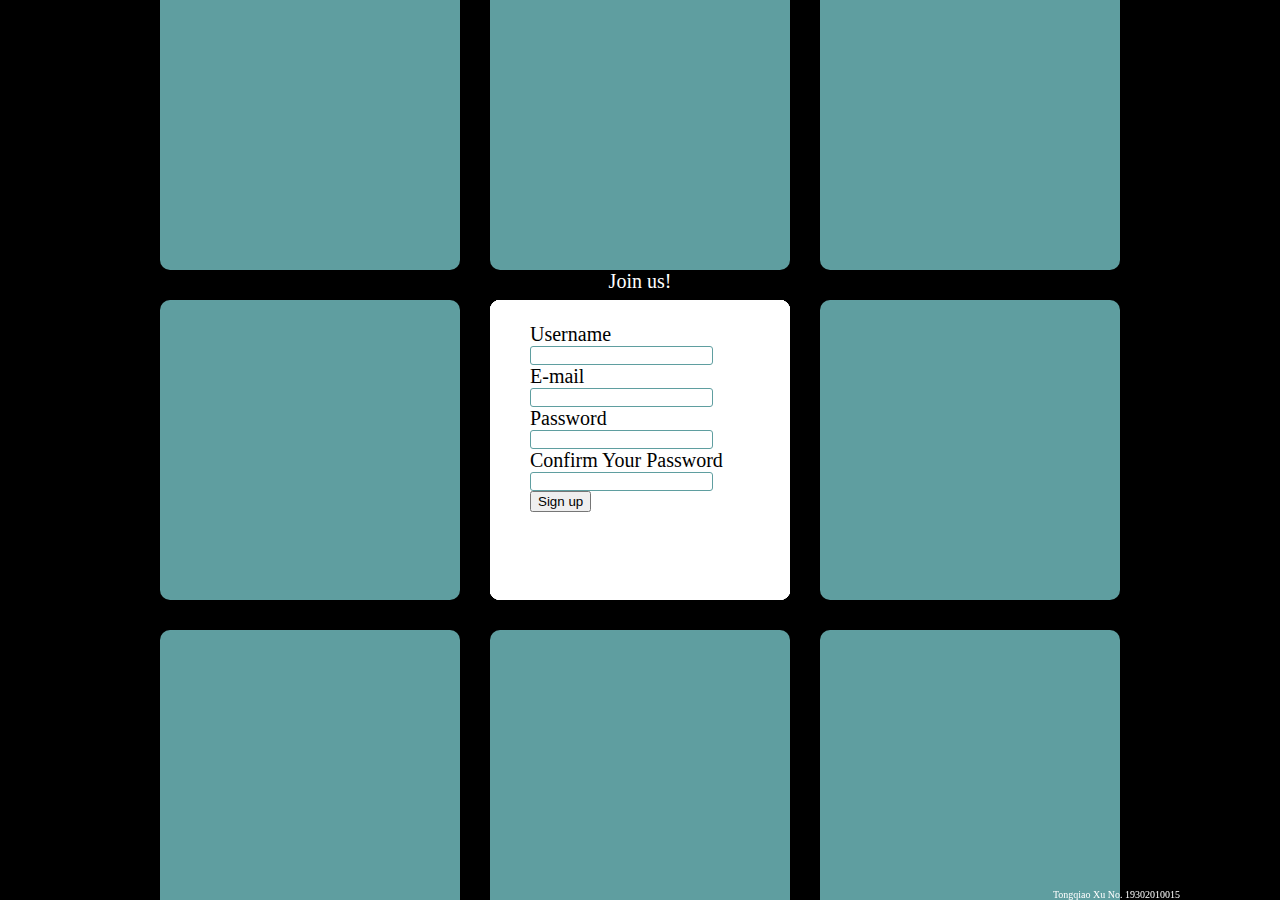
<file: src/web/Register.html>
<!DOCTYPE html>
<html lang="en">
<head>
    <meta charset="UTF-8">
    <title>Register</title>
    <link rel="stylesheet" href="../css/reset.css">
    <link rel="stylesheet" href="../css/Register.css">
    <link rel="stylesheet" href="../css/loginFooter.css">
</head>
<body>
<div class="Middle">
    <div class="MainBoard" id="BackGround1"></div>
    <div class="MainBoard" id="BackGround2"></div>
    <div class="MainBoard" id="BackGround3"></div>
    <div class="MainBoard" id="BackGround4"></div>
    <div class="MainBoard" id="BackGround5"></div>
    <div class="MainBoard" id="BackGround6"></div>
    <div class="MainBoard" id="BackGround7"></div>
    <div class="MainBoard" id="BackGround8"></div>
    <div class="MainBoard">
        <div class="header">Join us!</div>
        <div class="inputBox">
            <p>Username</p>
            <input class="input" type="text"><br>
            <p>E-mail</p>
            <input class="input" type="email"><br>
            <p>Password</p>
            <input class="input" type="password"><br>
            <p>Confirm Your Password</p>
            <input class="input" type="password"><br>
            <p></p>
            <button onclick="location.href='../index.html'">Sign up</button>
        </div>
    </div>
</div>
<div class = "footer">
    <p>Tongqiao Xu  No. 19302010015</p>
</div>
</body>
</html>
</file>
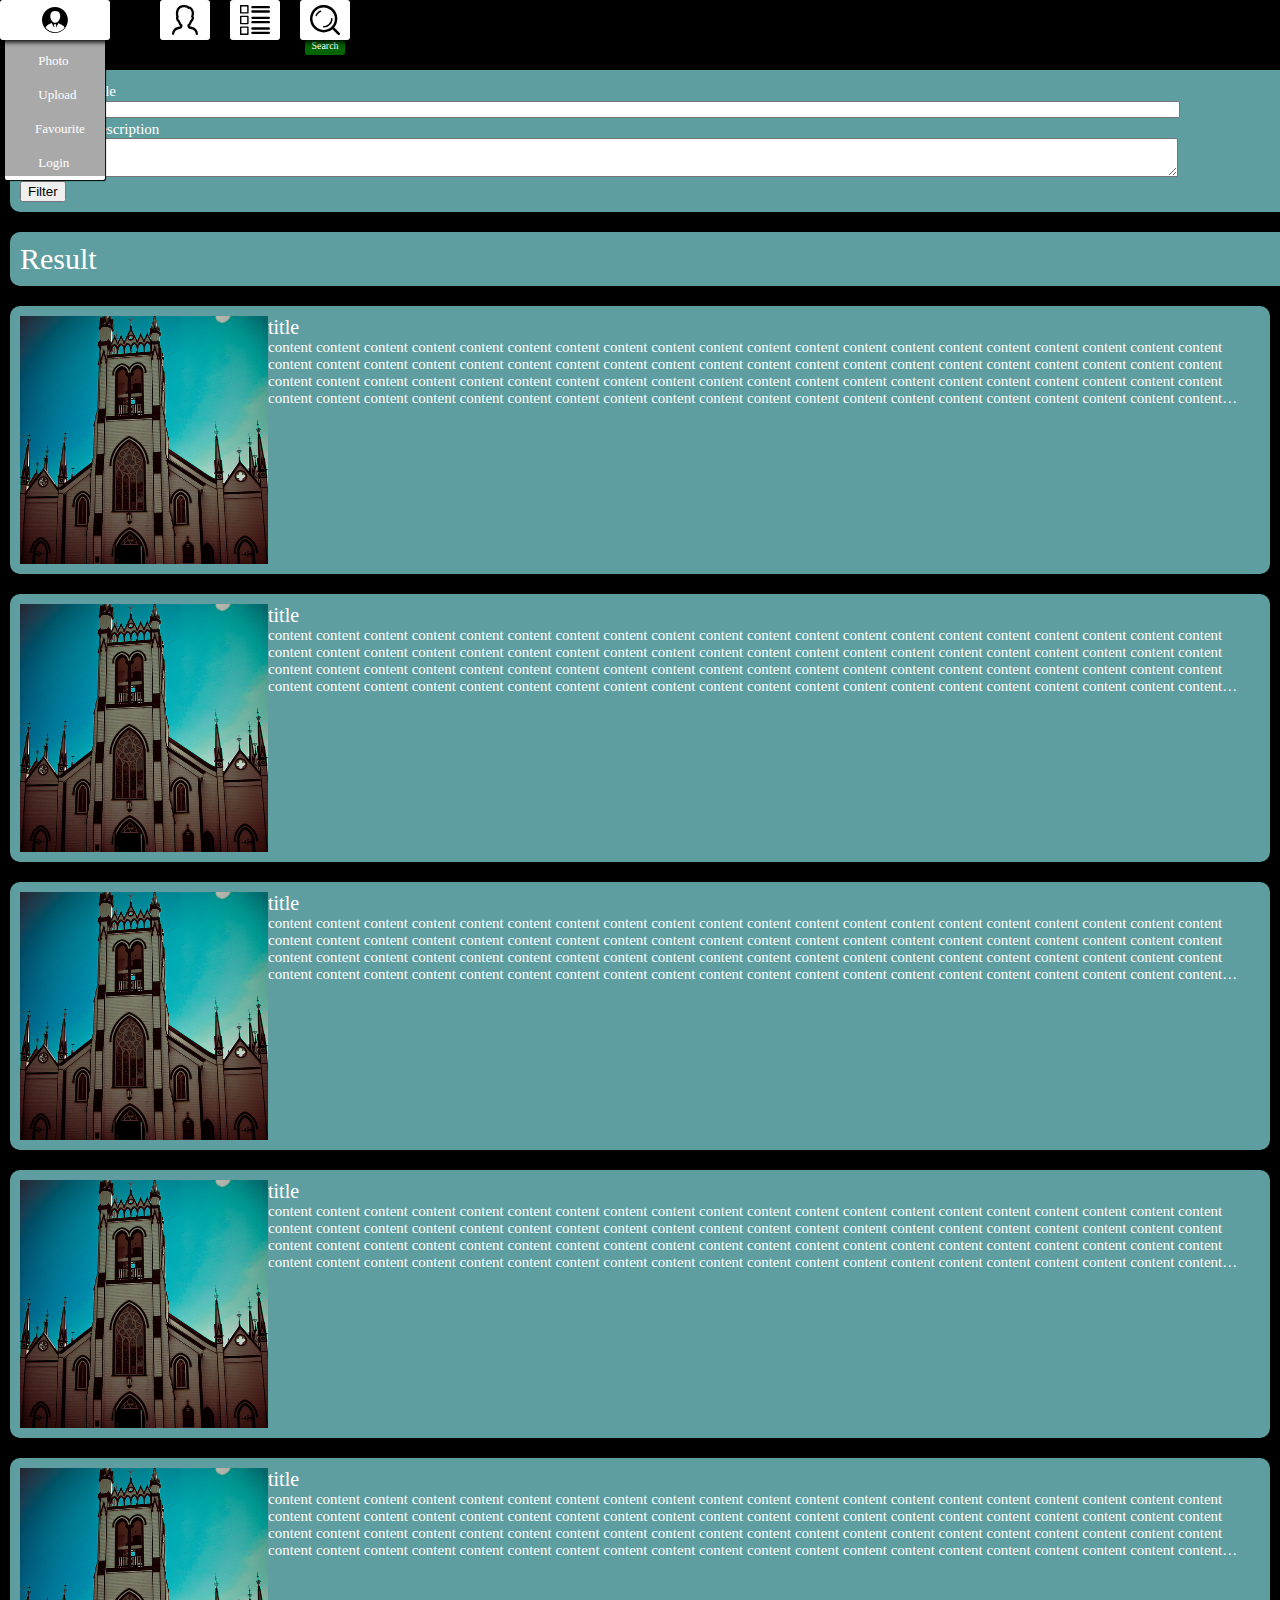
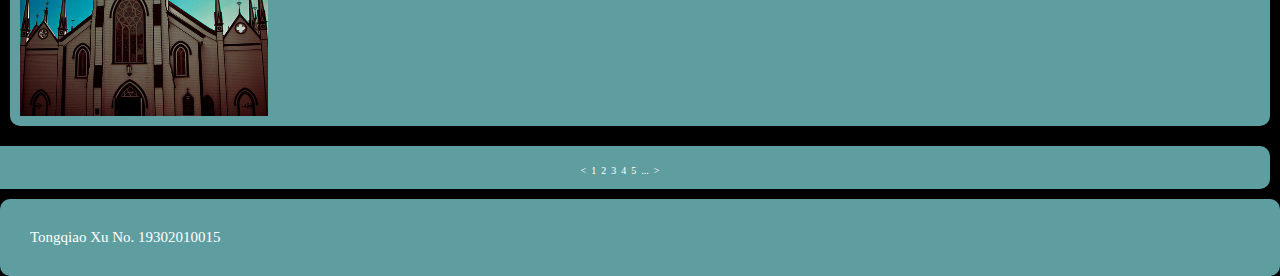
<file: src/web/Search.html>
<!DOCTYPE html>
<html lang="en">
<head>
    <meta charset="UTF-8">
    <title>Search</title>
    <link rel="stylesheet" href="../css/reset.css">
    <link rel="stylesheet" href="../css/navigation.css">
    <link rel="stylesheet" href="../css/footer.css">
    <link rel="stylesheet" href="../css/searchMain.css">
    <link rel="stylesheet" href="../css/common.css">
</head>
<body>
    <header>
    </header>
    <nav>
        <div class="navBtnFrame" id="homeFrame" onclick="window.open('../web/Home.html','_self')">
            <div class="navBtnTag" id="homeTag">
                <a>Home</a>
            </div>
            <div class = "navBtnContent">
                <img class="navBtn" src="../../img/icons/Home.svg"/>
            </div>
        </div>
        <div class="navBtnFrame" id="browseFrame" onclick="window.open('../web/Browse.html','_self')">
            <div class="navBtnTag" id="browseTag">
                <a>Browse</a>
            </div>
            <div class = "navBtnContent">
                <img class="navBtn" src="../../img/icons/Browse.svg">
            </div>
        </div>
        <div class="navBtnFrame" id="searchFrame">
            <div class="HighlightedTag" id="searchTag">
                <a>Search</a>
            </div>
            <div class = "navBtnContent">
                <img class="navBtn" src="../../img/icons/Search.svg" onclick="window.open('../web/Search.html','_self')">
            </div>
        </div>
        <div class="navBtnFrame" id="accountFrame">
            <div class="navBtnTag" id="accountTag">
                <div class="accountListFrame">
                    <div class = "accountListBtnFrame" id="photoBtn" onclick="window.open('../web/MyPhoto.html','_self')">
                        <a class="accountListBtn"><img class="navBtn" src="../../img/icons/Photo.svg"> Photo</a>
                    </div>
                    <div class = "accountListBtnFrame" id="uploadBtn" onclick="window.open('../web/Upload.html','_self')">
                        <a class="accountListBtn"><img class="navBtn" src="../../img/icons/Upload.svg"> Upload</a>
                    </div>
                    <div class = "accountListBtnFrame" id="favorBtn"  onclick="window.open('../web/Favourite.html','_self')">
                        <a class="accountListBtn"><img class="navBtn" src="../../img/icons/Favourite.svg">Favourite</a>
                    </div>
                    <div class = "accountListBtnFrame" id="loginBtn" onclick="window.open('../index.html','_self')">
                        <a class="accountListBtn"><img class="navBtn" src="../../img/icons/Login.svg"> Login</a>
                    </div>
                </div>
            </div>
            <div class = "navBtnContent" id="accountContent">
                <img class="navBtn" src="../../img/icons/MyAccount.svg" id="accountBtn">
            </div>
        </div>
        <!--        <div class="btn account">My account-->
        <!--            <div class="accountList">-->
        <!--                <a class="listContent btn" >&nbsp;Upload</a>-->
        <!--                <a class="listContent btn">nbsp;Photos</a>-->
        <!--                <a class="listContent btn">&nbsp;Favourite</a>-->
        <!--                <a class="listContent btn">Login</a>-->
        <!--            </div>-->
        <!--        </div>-->
    </nav>
    <main>
        <div class="fullSize mainFrame">
            <input type="radio" name="filter" checked>filter by title<br>
            <input class="inputBox" type="text"><br>
            <input type="radio" name="filter">filter by description<br>
            <textarea class="inputBox" rows="3" cols="60"></textarea><br>
            <button onclick="alert('filter!')">Filter</button>
        </div>
        <div class="fullSize mainFrame">
            <h1>Result</h1>
        </div>
        <div class="mainFrame">
                <div class="floatLeft pictureShowingFrame"  onclick="window.open('../web/Details.html','_self')">
                    <div class="pictureShowing" style="background-image:url(../../img/travel-images/normal/medium/5856658791.jpg)"></div>

                </div>
                <div class="resultWords">
                    <h4>title</h4>
                    <p class="content">content content content content content content content content content content content content content content content content content content content content content content content content content content content content content content content content content content content content content content content content content content content content content content content content content content content content content content content content content content content content content content content content content content content content content content content content content content content content content content content content content content content content content content content content content content content content content content content content content</p>
                </div>
        </div>
        <div class="mainFrame">
            <div class="floatLeft pictureShowingFrame"  onclick="window.open('../web/Details.html','_self')">
                <div class="pictureShowing" style="background-image:url(../../img/travel-images/normal/medium/5856658791.jpg)"></div>

            </div>
            <div class="resultWords">
                <h4>title</h4>
                <p class="content">content content content content content content content content content content content content content content content content content content content content content content content content content content content content content content content content content content content content content content content content content content content content content content content content content content content content content content content content content content content content content content content content content content content content content content content content content content content content content content content content content content content content content content content content content content content content content content content content content</p>
            </div>
        </div>
        <div class="mainFrame">
            <div class="floatLeft pictureShowingFrame"  onclick="window.open('../web/Details.html','_self')">
                <div class="pictureShowing" style="background-image:url(../../img/travel-images/normal/medium/5856658791.jpg)"></div>

            </div>
            <div class="resultWords">
                <h4>title</h4>
                <p class="content">content content content content content content content content content content content content content content content content content content content content content content content content content content content content content content content content content content content content content content content content content content content content content content content content content content content content content content content content content content content content content content content content content content content content content content content content content content content content content content content content content content content content content content content content content content content content content content content content content</p>
            </div>
        </div>
        <div class="mainFrame">
            <div class="floatLeft pictureShowingFrame"  onclick="window.open('../web/Details.html','_self')">
                <div class="pictureShowing" style="background-image:url(../../img/travel-images/normal/medium/5856658791.jpg)"></div>

            </div>
            <div class="resultWords">
                <h4>title</h4>
                <p class="content">content content content content content content content content content content content content content content content content content content content content content content content content content content content content content content content content content content content content content content content content content content content content content content content content content content content content content content content content content content content content content content content content content content content content content content content content content content content content content content content content content content content content content content content content content content content content content content content content content</p>
            </div>
        </div>
        <div class="mainFrame">
            <div class="floatLeft pictureShowingFrame"  onclick="window.open('../web/Details.html','_self')">
                <div class="pictureShowing" style="background-image:url(../../img/travel-images/normal/medium/5856658791.jpg)"></div>

            </div>
            <div class="resultWords">
                <h4>title</h4>
                <p class="content">content content content content content content content content content content content content content content content content content content content content content content content content content content content content content content content content content content content content content content content content content content content content content content content content content content content content content content content content content content content content content content content content content content content content content content content content content content content content content content content content content content content content content content content content content content content content content content content content content</p>
            </div>
        </div>
        <div class="mainFrame pageNumber">
            <a><</a>
            <a>1</a>
            <a>2</a>
            <a>3</a>
            <a>4</a>
            <a>5</a>
            <a>...</a>
            <a>></a>
        </div>
    </main>
    <footer>
        <div>
            <p>Tongqiao Xu   No. 19302010015</p>
        </div>
    </footer>
</body>
</html>
</file>
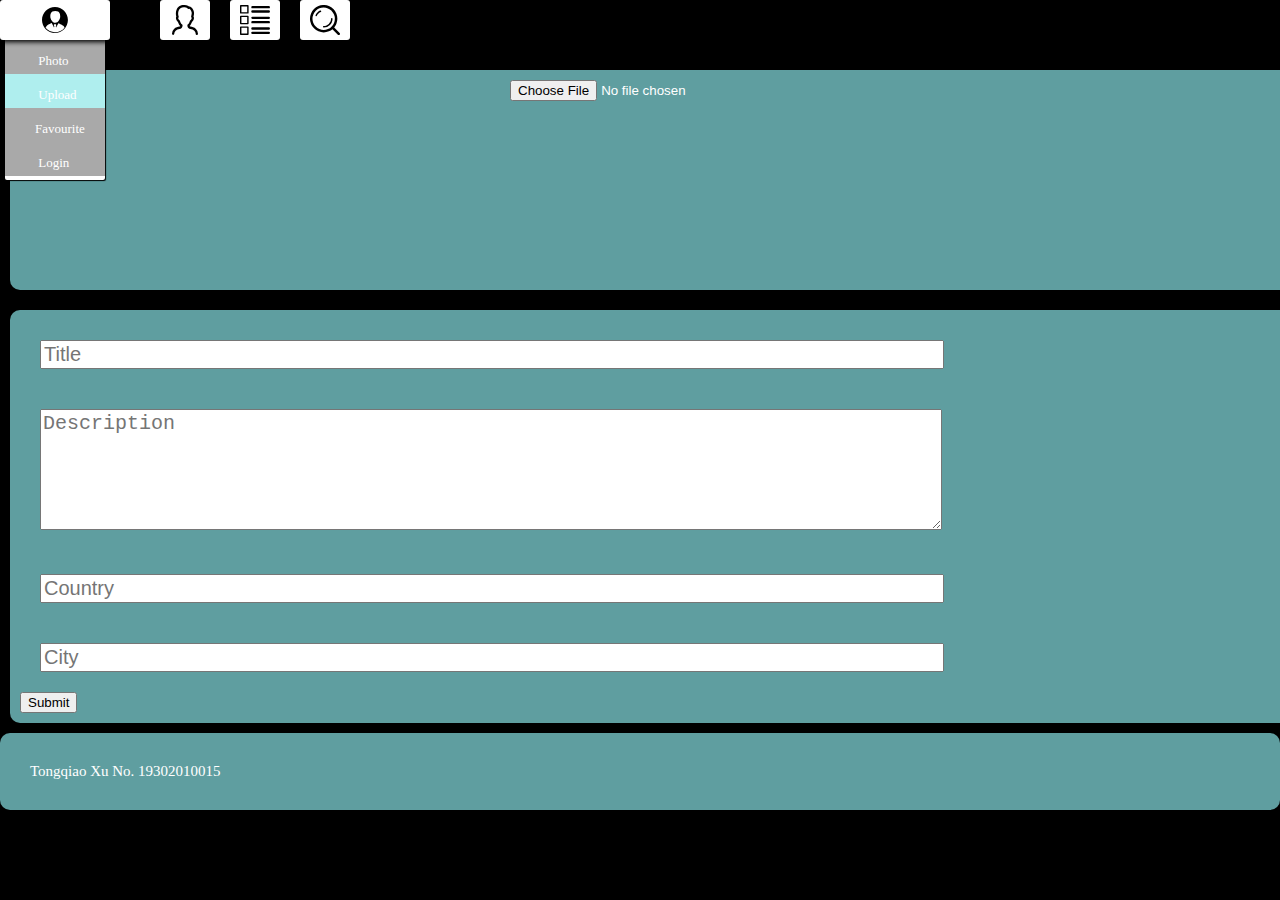
<file: src/web/Upload.html>
<!DOCTYPE html>
<html lang="en">
<head>
    <meta charset="UTF-8">
    <title>Upload</title>
    <link rel="stylesheet" href="../css/reset.css">
    <link rel="stylesheet" href="../css/navigation.css">
    <link rel="stylesheet" href="../css/common.css">
    <link rel="stylesheet" href="../css/footer.css">
    <link rel="stylesheet" href="../css/uploadMain.css">
    <script src="../js/photoUpload.js"></script>
</head>
<body>
    <header>

    </header>
    <nav>
        <div class="navBtnFrame" id="homeFrame" onclick="window.open('../web/Home.html','_self')">
            <div class="navBtnTag" id="homeTag">
                <a>Home</a>
            </div>
            <div class = "navBtnContent">
                <img class="navBtn" src="../../img/icons/Home.svg"/>
            </div>
        </div>
        <div class="navBtnFrame" id="browseFrame" onclick="window.open('../web/Browse.html','_self')">
            <div class="navBtnTag" id="browseTag">
                <a>Browse</a>
            </div>
            <div class = "navBtnContent">
                <img class="navBtn" src="../../img/icons/Browse.svg">
            </div>
        </div>
        <div class="navBtnFrame" id="searchFrame">
            <div class="navBtnTag" id="searchTag">
                <a>Search</a>
            </div>
            <div class = "navBtnContent">
                <img class="navBtn" src="../../img/icons/Search.svg" onclick="window.open('../web/Search.html','_self')">
            </div>
        </div>
        <div class="navBtnFrame" id="accountFrame">
            <div class="navBtnTag" id="accountTag">
                <div class="accountListFrame">
                    <div class = "accountListBtnFrame" id="photoBtn" onclick="window.open('../web/MyPhoto.html','_self')">
                        <a class="accountListBtn"><img class="navBtn" src="../../img/icons/Photo.svg"> Photo</a>
                    </div>
                    <div class = "accountListBtnFrame" id="uploadPage" onclick="window.open('../web/Upload.html','_self')">
                        <a class="accountListBtn"><img class="navBtn" src="../../img/icons/Upload.svg"> Upload</a>
                    </div>
                    <div class = "accountListBtnFrame" id="favorBtn"  onclick="window.open('../web/Favourite.html','_self')">
                        <a class="accountListBtn"><img class="navBtn" src="../../img/icons/Favourite.svg">Favourite</a>
                    </div>
                    <div class = "accountListBtnFrame" id="loginBtn" onclick="window.open('../../index.html','_self')">
                        <a class="accountListBtn"><img class="navBtn" src="../../img/icons/Login.svg"> Login</a>
                    </div>
                </div>
            </div>
            <div class = "navBtnContent" id="accountContent">
                <img class="navBtn" src="../../img/icons/MyAccount.svg" id="accountBtn">
            </div>
        </div>
        <!--        <div class="btn account">My account-->
        <!--            <div class="accountList">-->
        <!--                <a class="listContent btn" >&nbsp;Upload</a>-->
        <!--                <a class="listContent btn">nbsp;Photos</a>-->
        <!--                <a class="listContent btn">&nbsp;Favourite</a>-->
        <!--                <a class="listContent btn">Login</a>-->
        <!--            </div>-->
        <!--        </div>-->
    </nav>
    <main>
        <div class="fullSize mainFrame" id="photoUploadFrame">
               <div class="photoUpload">
                   <input type="file" value="" name="file" id = "input_file"
                          accept="image/gif,image/jpeg,image/jpg,image/png" onchange="imgPreview(this)">
               </div>
        </div>
        <div class="fullSize mainFrame">
            <input class="inputBox" placeholder="Title" type="text"><br>
            <textarea class="inputBox" rows="5" cols="60" placeholder="Description"></textarea><br>
            <input class="inputBox" placeholder="Country" type="text"><br>
            <input class="inputBox" placeholder="City" type="text"><br>
            <button onclick="location.href='MyPhoto.html'">Submit</button>
        </div>
    </main>
    <footer>
        <div>
            <p>Tongqiao Xu   No. 19302010015</p>
        </div>
    </footer>
</body>
</html>
</file>
<file: src/css/login.css>
.Middle {
    position: absolute;
    top: 0;
    right: 0;
    bottom: 0;
    left: 0;
    background: #000000;
}
.MainBoard{
    width: 300px;
    height: 200px;
    background: #ffffff;
    position: absolute;
    top: 0;
    right: 0;
    bottom: 0;
    left: 0;
    border-radius:10px;
    margin:auto;
    text-align: center;
}
#BackGround1{
    box-shadow:330px -230px 0px cadetblue;
}
#BackGround2{
    box-shadow:-330px 0px 0px cadetblue;
}
#BackGround3{
    box-shadow:-330px -230px 0px cadetblue;
}
#BackGround4{
    box-shadow:0px -230px 0px cadetblue;
}
#BackGround5{
    box-shadow:330px 0px 0px cadetblue;
}
#BackGround6{
    box-shadow:330px 230px 0px cadetblue;
}
#BackGround7{
    box-shadow:0px 230px 0px #5f9ea0;
}
#BackGround8{
    box-shadow:-330px 230px 0px #5f9ea0;
}
.header{
    margin-top: -30px;
    font-size: 20px;
    color: white;
}
.inputBox{
    text-align: left;
    margin-left: 40px;
    margin-top:30px;
    font-size: 15px;
    line-height: 10px;
}
.input{
    border-radius: 3px;
    border: solid rgb(95, 158, 160) 1px;
}
p{
    font-size: 20px;
}
</file>
<file: src/css/loginFooter.css>
.footer p{
    font-size: 10px;
    color: white;
    position: fixed;
    right: 100px;
    bottom: 0px;
}
</file>
<file: src/css/browseMain.css>
.browseLeft{
    width: 26%;
    margin: 1%;
    min-width: 300px;
}
.browseSearch .btnSearch{
    width: 30%;
    min-width: 50px;
}

.browseFrame p{
    font-size: 20px;
    color:white;
}
ul{
    font-size: 15px;
    color: white;
    text-underline: none;
}
.quickSelect ul:hover{
    background-color: #2d4d4f;
    border-radius: 10px;
    transition-duration: 200ms;
}
.quickSelect li:hover{
    background-color: #000000;
    transition-duration: 200ms;
    border-radius: 10px;
}
.quickSelect ul li ul{
    font-size: 15px;
    color: white;
    text-underline: none;
    display: none;/*将 二级 菜单隐藏起来*/
}
.quickSelect ul li:hover ul{
    display: block;/*当鼠标移动到一级标签后，ul即二级菜单显示出来*/
}

.browseRight{
    width: 60%;
    margin: 2%;
    min-width: 300px;
}
.select{
    width: 25%;
}

.pictureList{
    height: 500px;
}
.pictureFrame{
    text-align: center;
    height: 200px;
    width: 200px;
    float: left;
    padding: 20px;

}
.pictureShowingPicture{
    width:100%;
    height:0;
    padding-bottom: 100%;
    overflow:hidden;
    background-position: center center;
    background-repeat: no-repeat;
    -webkit-background-size:cover;
    -moz-background-size:cover;
    background-size:cover;
    border-radius: 5px;
}
.main .browseRight .browseElement{
    mso-font-width: 10px;
    font-size: 20px;
    color: white;
    text-align: center;
}
h3{
    font-size: 20px;
}
.quickSelect a{
    font-size: 15px;
}
</file>
<file: src/css/navigation.css>
nav{
    float:left;
}
.HighlightedTag{
    top:40px;
    transition-duration: 200ms;
    position: absolute;/*为了得到上下层叠的效果*/
    left:5px;
    width: 40px;
    height: 15px;
    font-size: 10px;
    color: black;
    background-color: white;
    text-align: center;
    border-radius: 2px;
    box-shadow: black 1px 1px 1px;
}
nav .navBtnFrame{
    position: relative;/*为了得到上下层叠的效果*/
    cursor:pointer
}
.navBtnContent{
    position: absolute;/*为了得到上下层叠的效果*/
    background-color: white;
    padding: 5px;
    width: 40px;
    height: 30px;
    text-align: center;
    box-shadow: black 0px 2px 5px;
    border-radius: 3px;
}
.navBtn {
    width: 40px;
    height: 30px;
}
.navBtnTag{
    position: absolute;/*为了得到上下层叠的效果*/
    top:25px;
    left:5px;
    width: 40px;
    height: 15px;
    font-size: 10px;
    color: black;
    background-color: white;
    text-align: center;
    border-radius: 2px;
    box-shadow: black 1px 1px 1px;
}
.navBtnFrame:hover .navBtnTag{
    top:40px;
    transition-duration: 200ms;
}
#homeFrame{
left: 160px;
}
#homeTag{
    background-color: darkorange;
    color: white;
}
#browseFrame{
    left: 230px;
}
#browseTag{
    background-color: darkblue;
    color: white;
}
#searchFrame{
    left:300px;
}
#searchTag{
    background-color: darkgreen;
    color: white;
}
#accountFrame{
    left: 0px;
    width: 100px;
}
#accountBtn{
}
#accountContent{
    width: 100px;
}
#accountTag{
    top:40px;
    height:140px;
    width: 100px;
    text-align: center;
    left:5px;
    opacity: 0;
    visibility: hidden;
}
#accountFrame:hover #accountTag{
    opacity: 1;
    transition-duration: 200ms;
    text-align: left;
    visibility: visible;
}
.accountListBtnFrame{
    position: relative;/*为了得到上下层叠的效果*/
    padding: 5px 10px;
    background-color: darkgray;
}
.accountListBtn{font-size: 13px;
    color: white;
}
.accountListFrame .navBtn{
    height: 20px;
    width: 20px;
}
#photoBtn:hover{
    background-color: palegoldenrod;
    transition-duration: 200ms;
}
#photoPage{
    background-color: palegoldenrod;
}
#loginBtn:hover{
    background-color: palegreen;
    transition-duration: 200ms;
}
#loginPage{
    background-color: palegreen;
}
#favorBtn:hover{
    background-color: palevioletred;
    transition-duration: 200ms;
}
#favorPage{
    background-color: palevioletred;
}
#uploadBtn:hover{
    background-color: paleturquoise;
    transition-duration: 200ms;
}
#uploadPage{
    background-color: paleturquoise;
}
</file>
<file: src/css/footer.css>
footer{
    border-radius: 10px;
    float: left;
    background-color: cadetblue;
    margin: auto;
    width: 100%;
   padding: 0;
}
.body .footerFrame{

}
footer p{
    text-align: center;
    height: auto;
    font-size: 15px;
    padding: 30px;
    color: white;
}
footer div{
    float: left;
}
footer img{
    float: left;
    padding: 30px;
    color: white;
}
</file>
<file: src/css/common.css>
p{
    font-size: 13px;
    color: white;
}
h1{
    font-size: 30px;
    color: white;
}
h4{
    font-size: 20px;
    color: white;
}
.blackFont{
    color: black;
}
body{
    overflow-x:hidden;
    width: 100%;
    padding: 0;
    margin: 0;
    background-color: black;
    position: static;
}
.header{
    float: left;
    position: static;
}
main{
    width: 100%;
    padding: 60px 0 0 0;
    margin: 0;
    float: left;
    height: auto;
    position: static;
}
.mainFrame{
    border-radius: 10px;
    background-color: cadetblue;
    font-size: 15px;
    padding: 10px;
    margin: 10px 10px;
    color: white;
    float: left;
}
.floatLeft{
    float: left;
}
.pictureShowingFrame{
    height: 20%;
    width: 20%;
}
.pictureShowingFrame .pictureShowing{
    width:100%;/*该div位于一个方形div内，因此设置宽度为百分之百可以使其充满格子*/
    height:0;/*默认高度为0，此时*/
    padding-bottom: 100%;/*下内边距为百分之百，使得外面的方形div可以被充满*/
    overflow:hidden;  /*溢出内容隐藏*/
    background-position: center center; /*将图片中心位于中间*/
    background-repeat: no-repeat; /*不重复，防止出现平铺的情况*/
    background-size:cover; /*使背景可以完全覆盖div*/
}
.introductionWordsTitle{
    display: block;
    font-size: 20px;
    overflow: hidden;
    text-overflow:ellipsis;
    white-space: nowrap;
}
.introductionWordsContent{
    font-size: 15px;
    display: -webkit-box;
    -webkit-box-orient: vertical;
    -webkit-line-clamp: 2;
    overflow: hidden;
}

.pageNumber{
    color: white;
    font-size: 20px;
    width: 100%;
    float: right;
    text-align: center;
}

.content{
    font-size: 15px;
    display: -webkit-box;
    -webkit-box-orient: vertical;
    -webkit-line-clamp: 4;
    overflow: hidden;
}
.resultWords{
    width: 80%;
    float: left;
}
.fullSize{
    width: 100%;
}
</file>
<file: src/css/detailsMain.css>
.number{
    font-size: 40px;
    text-align: center;
    color: red;
}
.photo{
    margin: 0 5% 0 5%;
}
.mainInfo{
    margin: 3%;
    padding: 50px;
}
.details{
    font-size: 20px;
}
.likeBtn{
    color: red;
    margin: 10px;
}
</file>
<file: src/css/favouriteMain.css>
.delete{
    font-size: 14px;
    color: cadetblue;
    margin: 10px;
}
</file>
<file: src/css/homeMain.css>
.main{
    text-align: center;
}
#headPictureFrame{
    margin: 0px auto 50px;
    width: 75%;
    height: 75%;
}
#headPicture{
    padding-bottom: 33.3%;
}
#headPicture:hover{
    transition-delay: 2s;
    padding-bottom: 75%;
    transition-duration: 1s;
}
.miniPictureShowingFrame{
}
.miniPictureShowingElement{
    height: 29%;
    width: 29%;
    float: left;
    margin: 0 2%;
    position: static;
}
.introductionWords{
    background-color: rgba(255,255,255,0.7);
    position:relative;
    top:-150px;
    border-radius: 10px;
    padding:10px;
    margin:10px;
    opacity: 0;
    visibility: hidden;
}
.miniPictureShowingElement .pictureShowingFrame {
    width: 100%;
    height: 100%;
    position: relative;
}
.miniPictureShowingElement:hover .introductionWords{
    opacity: 1;
    visibility: visible;
    transition:500ms;
}
.footer{
    background-color: gray;
    height: 200px;
    float: left;
}
</file>
<file: src/css/homeFixedButton.css>
.fixedButton {
    position: fixed;
    width: 60px;
    height: 60px;
    cursor:pointer;
}
#back{
    right: 10px;
    bottom:10px;
}
#up{
    right: 10px;
    bottom:100px;
}
</file>
<file: src/css/myPhotoMain.css>
.delete{
    font-size: 14px;
    color: cadetblue;
    margin: 10px;
}
.modify{
    font-size: 14px;
    color: #ff0022;
    margin: 10px;
}
</file>
<file: src/css/Register.css>
.Middle {
    position: absolute;
    top: 0;
    right: 0;
    bottom: 0;
    left: 0;
    background: #000000;
}
.MainBoard{
    width: 300px;
    height: 300px;
    background: #ffffff;
    position: absolute;
    top: 0;
    right: 0;
    bottom: 0;
    left: 0;
    border-radius:10px;
    margin:auto;
    text-align: center;
}
#BackGround1{
    box-shadow:330px -330px 0px cadetblue;
}
#BackGround2{
    box-shadow:-330px 0px 0px cadetblue;
}
#BackGround3{
    box-shadow:-330px -330px 0px cadetblue;
}
#BackGround4{
    box-shadow:0px -330px 0px cadetblue;
}
#BackGround5{
    box-shadow:330px 0px 0px cadetblue;
}
#BackGround6{
    box-shadow:330px 330px 0px cadetblue;
}
#BackGround7{
    box-shadow:0px 330px 0px #5f9ea0;
}
#BackGround8{
    box-shadow:-330px 330px 0px #5f9ea0;
}
.header{
    margin-top: -30px;
    font-size: 20px;
    color: white;
}
.inputBox{
    text-align: left;
    margin-left: 40px;
    margin-top:30px;
    font-size: 15px;
    line-height: 10px;
}
.input{
    border-radius: 3px;
    border: solid rgb(95, 158, 160) 1px;
}
p{
    font-size: 20px;
}
</file>
<file: src/css/searchMain.css>
.input{
    width: 60%;
    border-radius: 3px;
    border: solid rgb(95, 158, 160) 1px;
}
.inputBox{
    font-size: 10px;
    color: black;
    width: 90%;
}
</file>
<file: src/css/uploadMain.css>
.inputBox{
    width: 70%;
    margin: 20px;
    font-size: 20px;
}
.photoUpload{
    width: 300px;
    height: 200px;
margin: auto;
}
</file>
